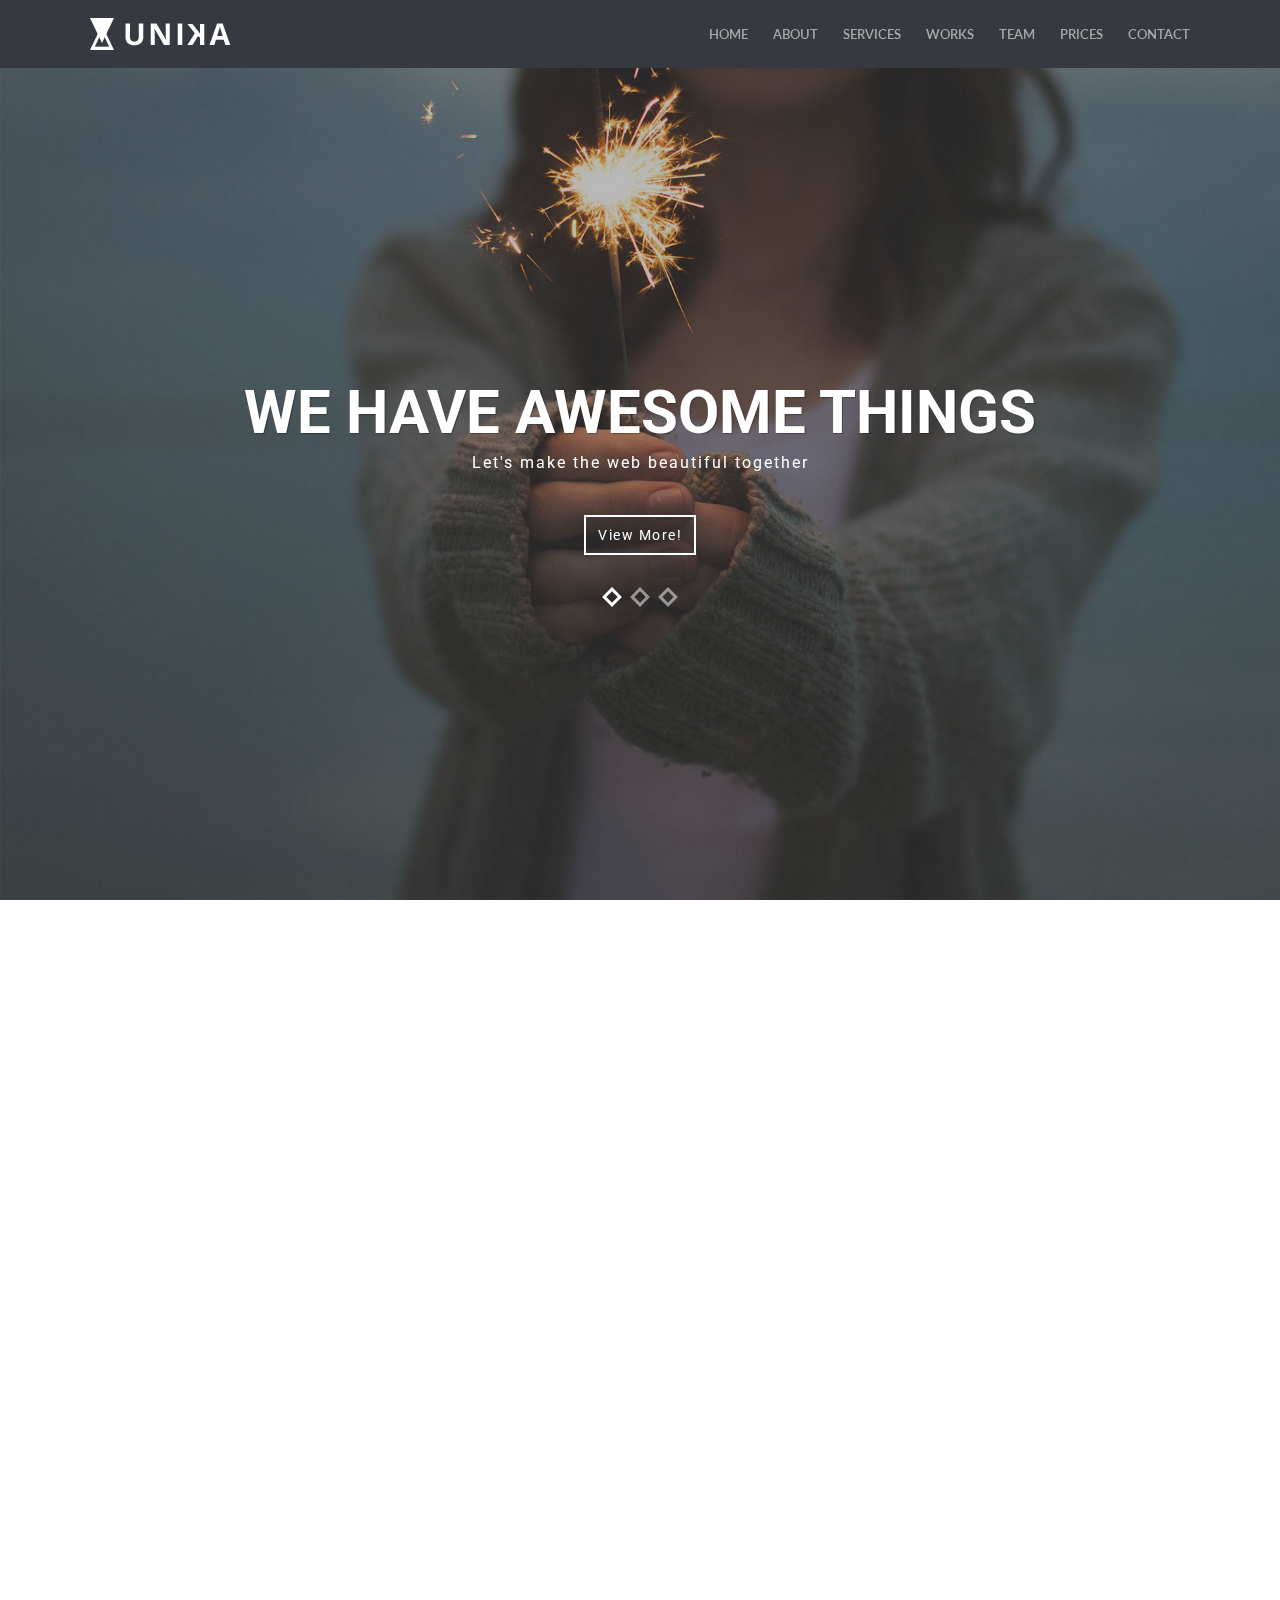
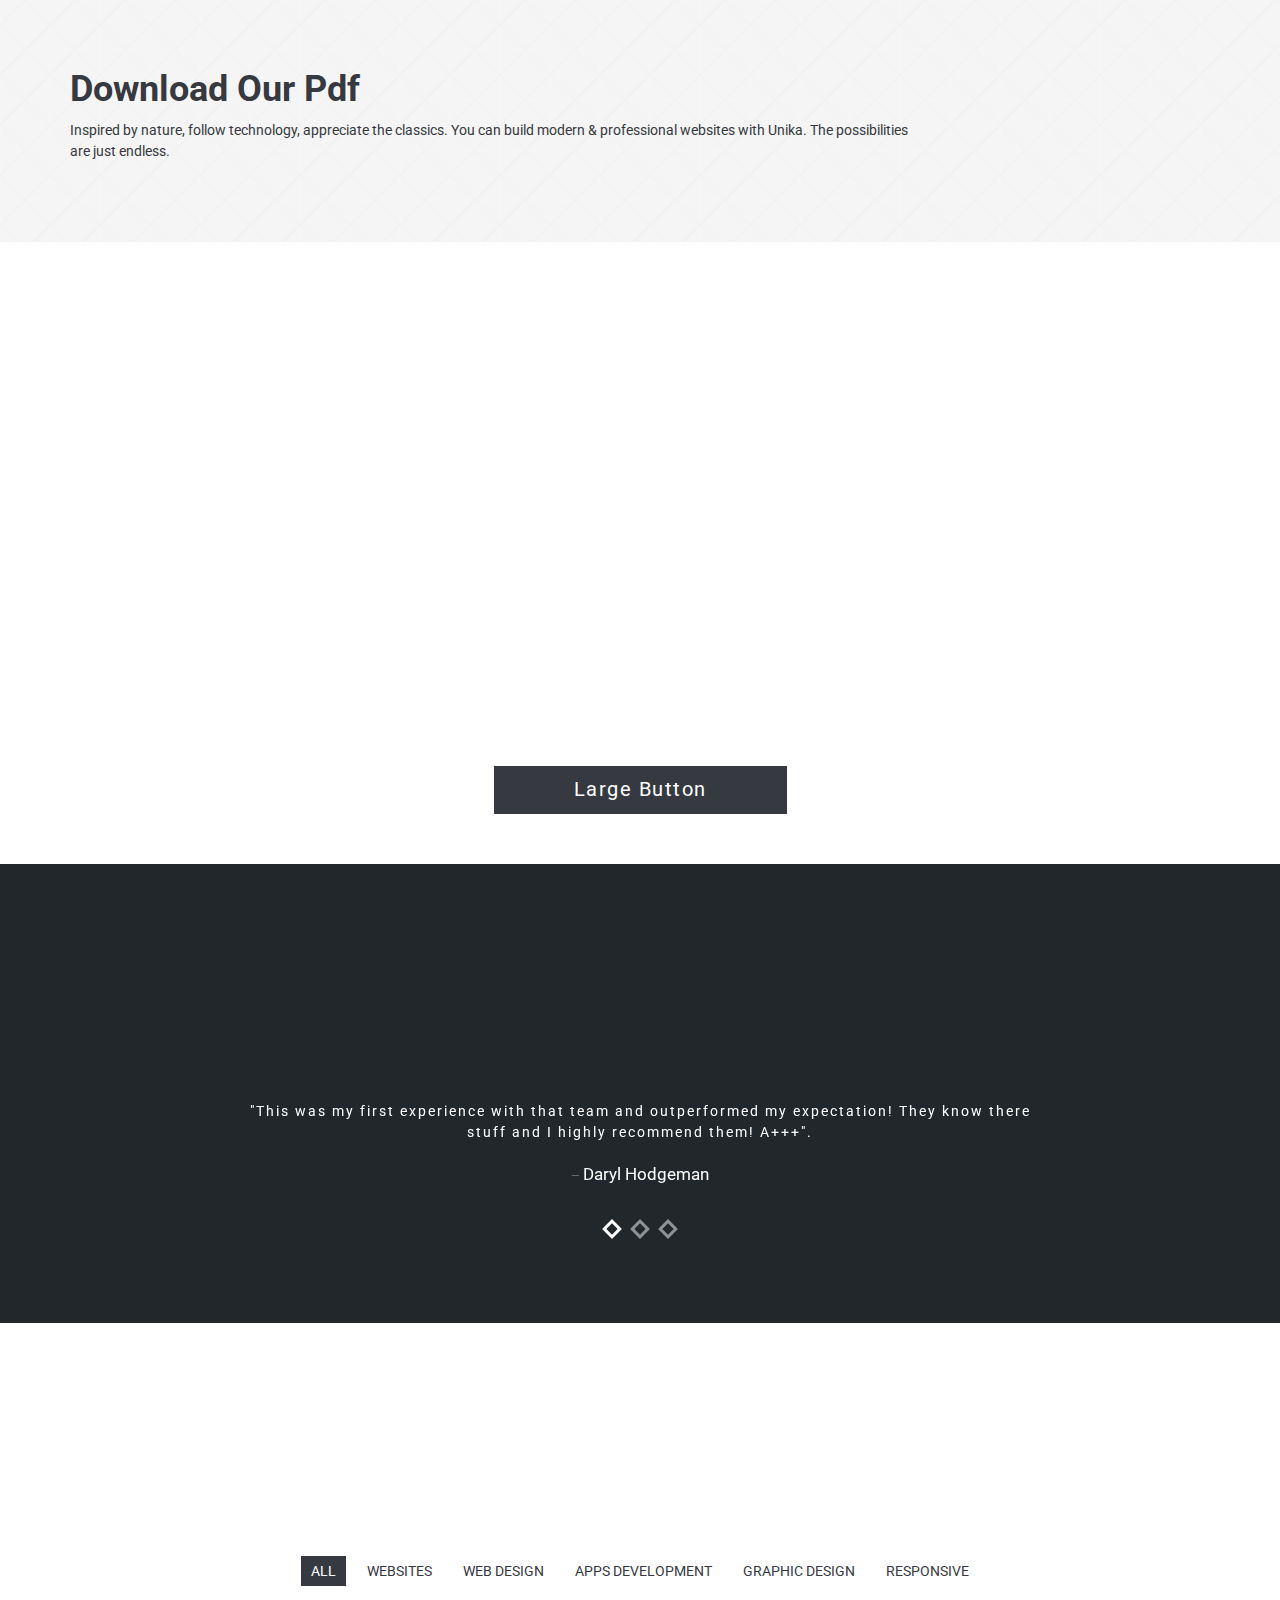
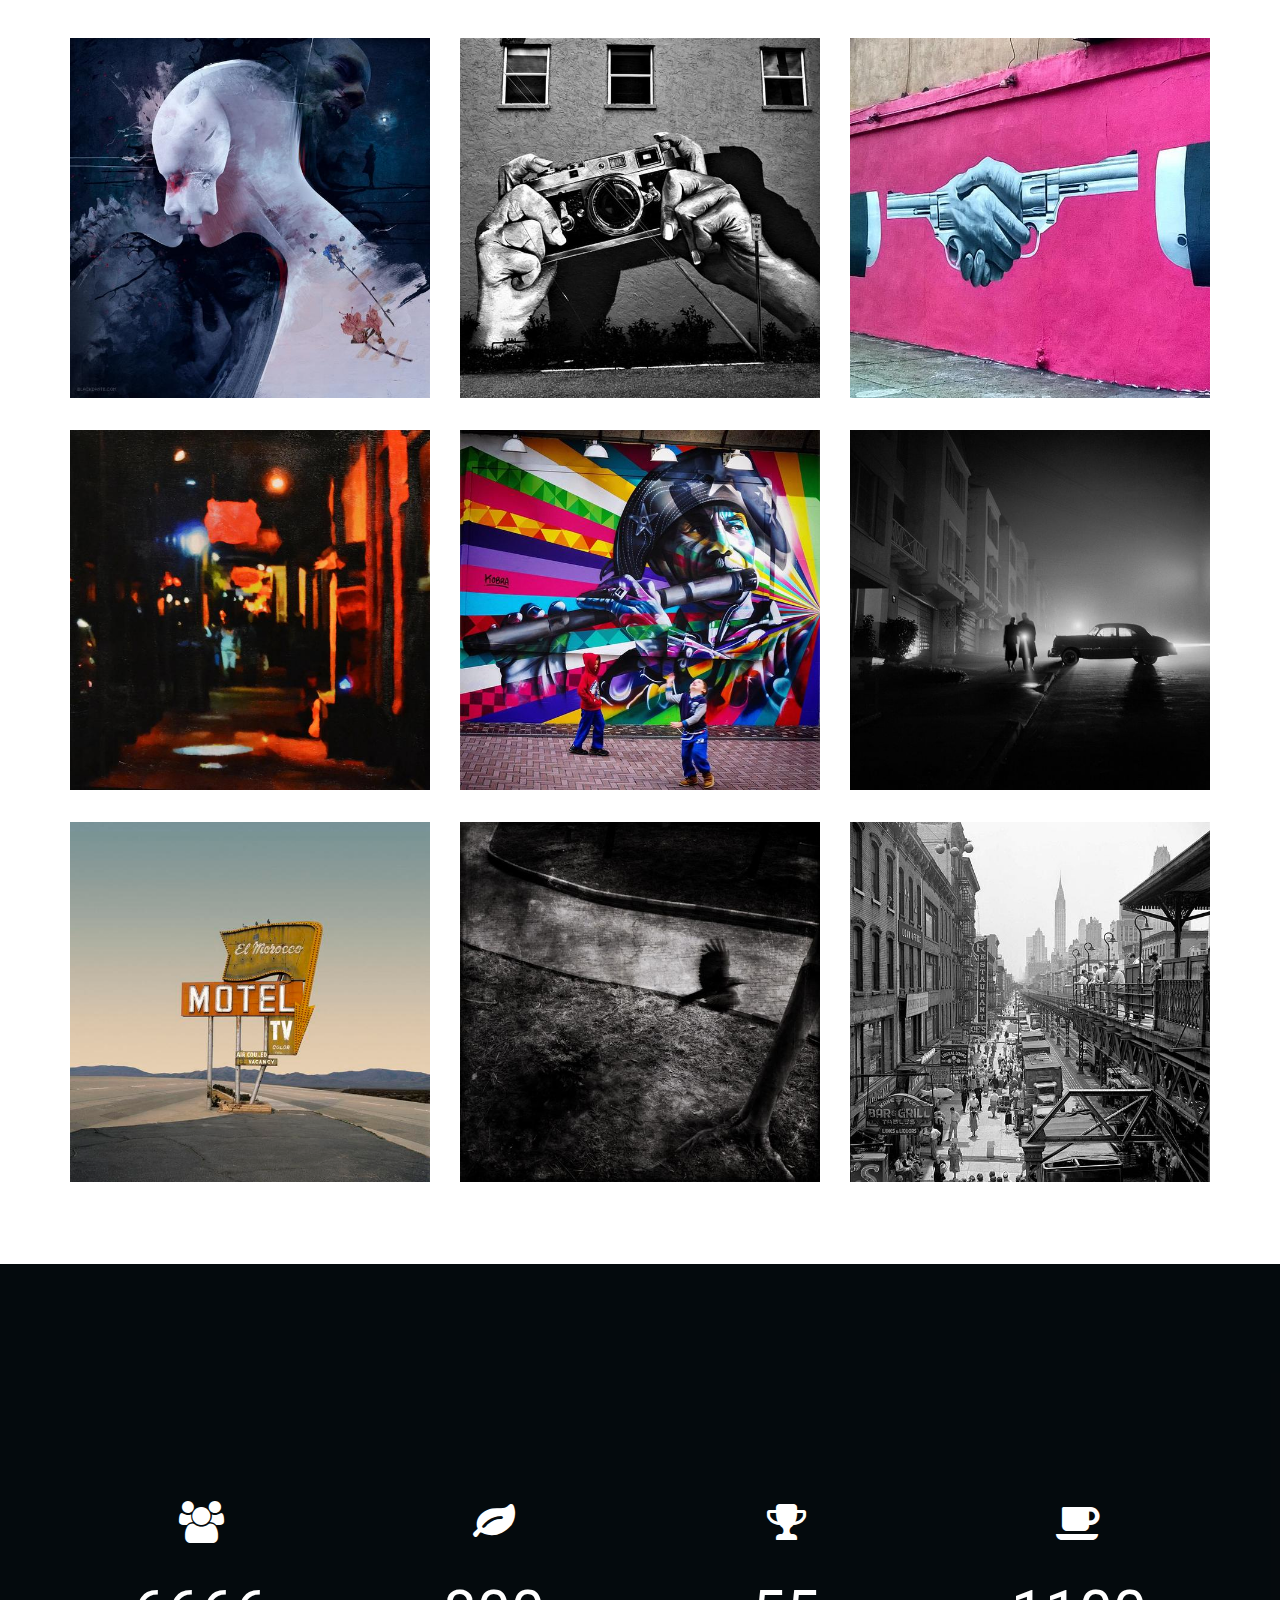
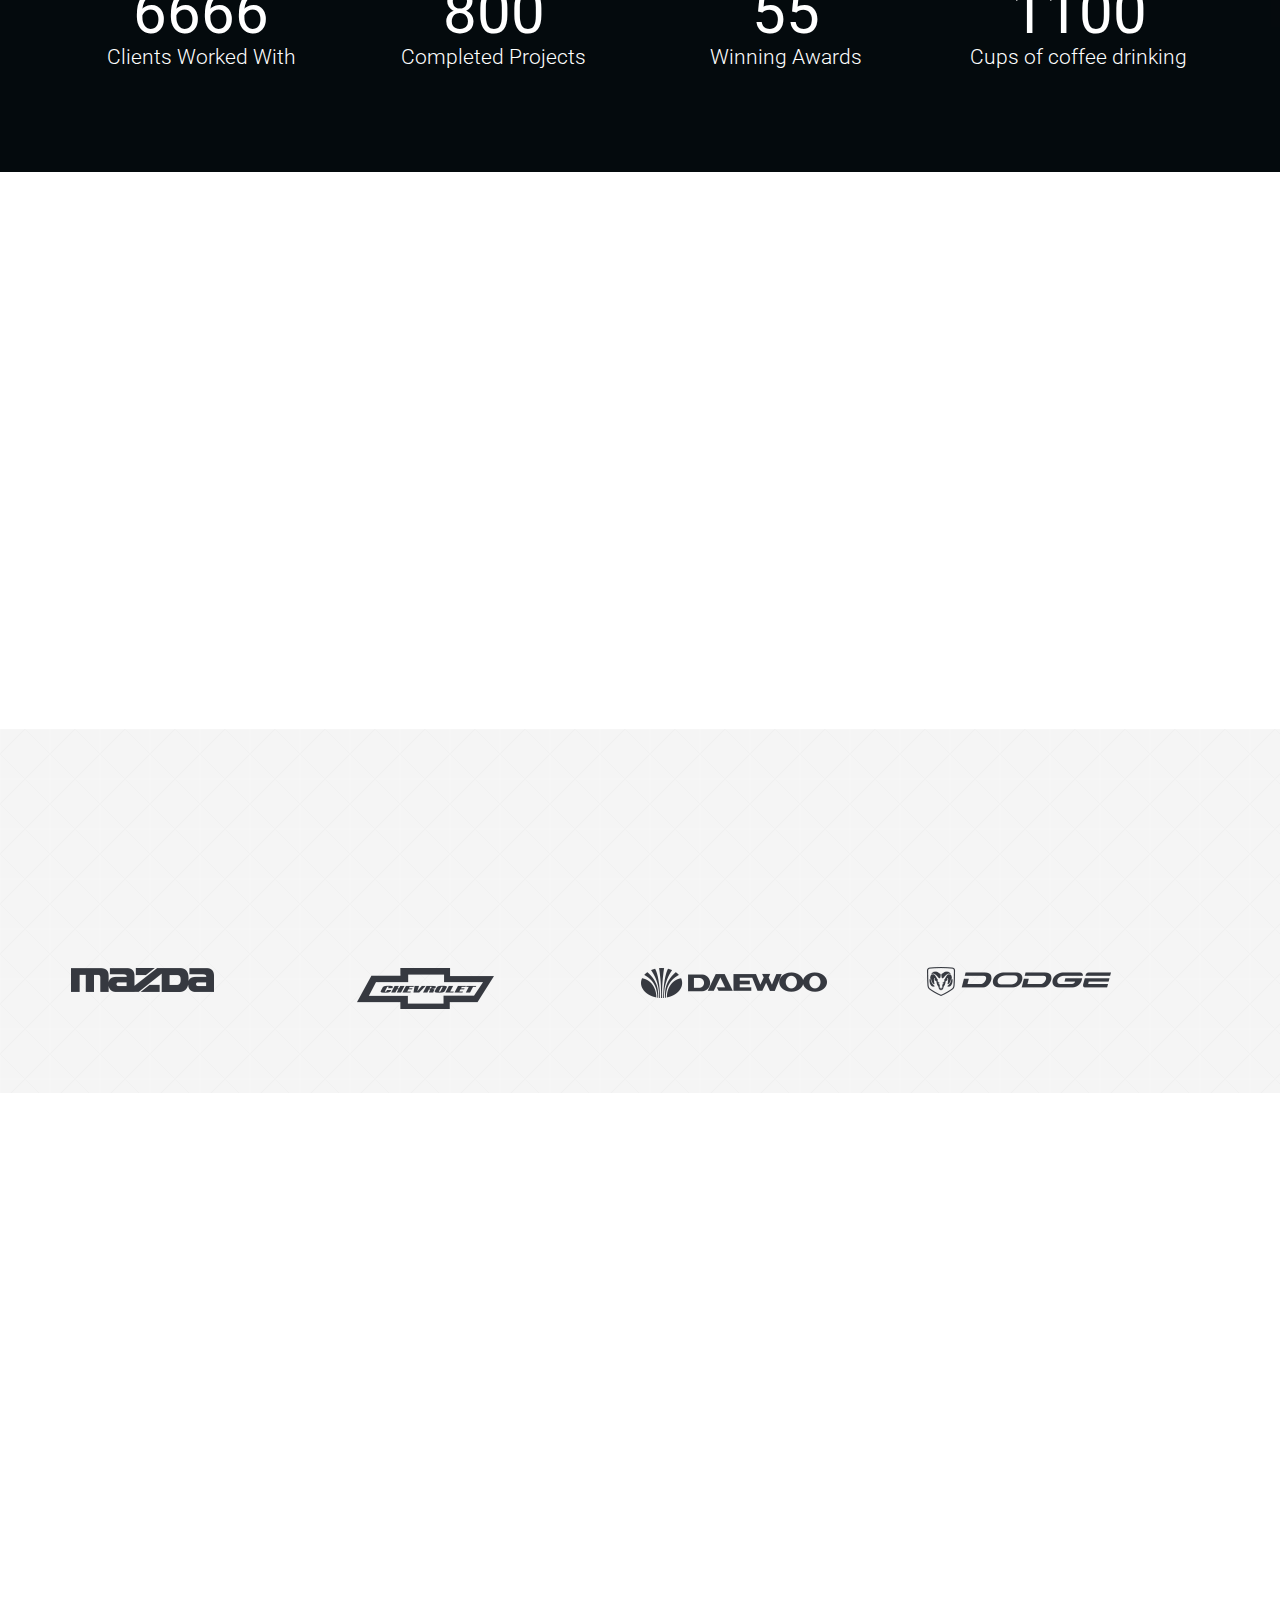
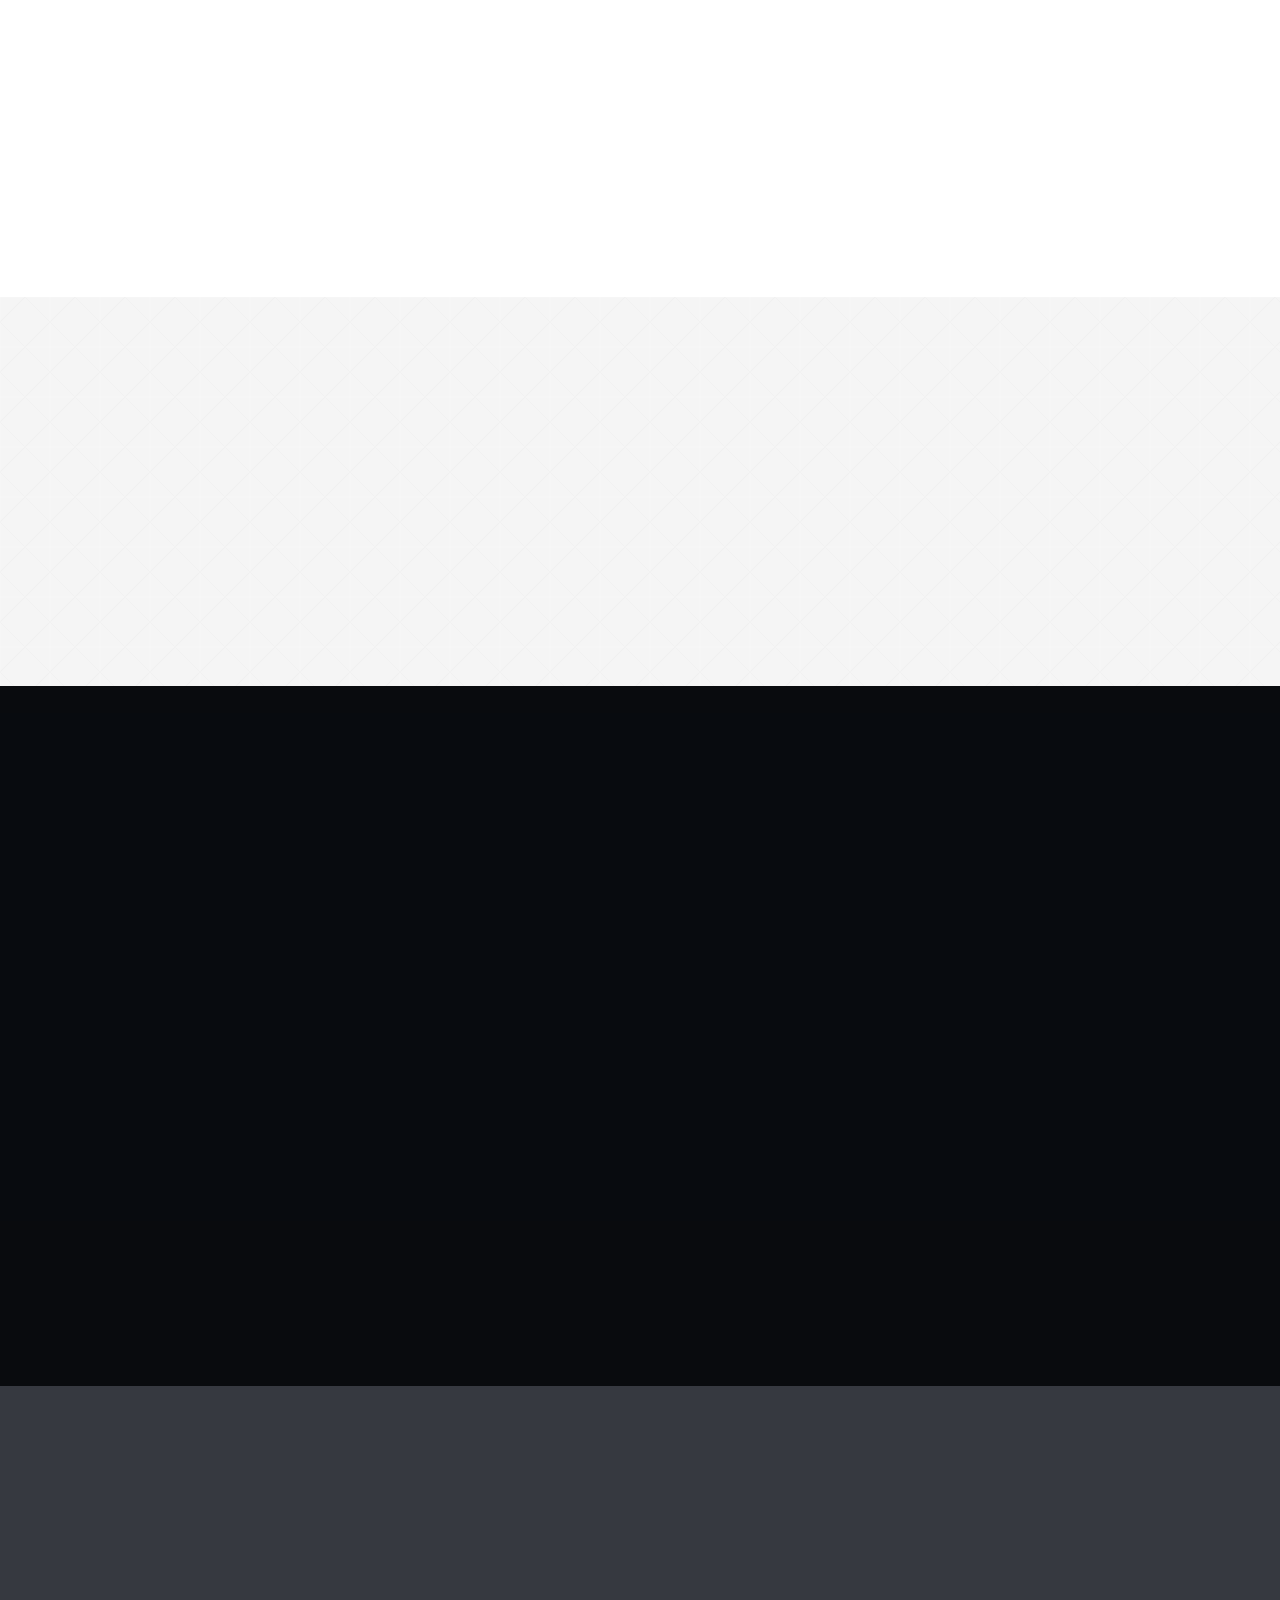
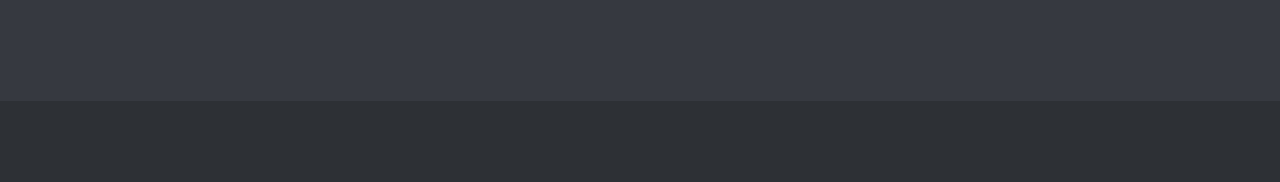
<file: unika-html/index.html>
<!doctype html>
<!--
	Template:	 Unika - Responsive One Page HTML5 Template
	Author:		 imransdesign.com
	URL:		 http://imransdesign.com/
    Designed By: https://www.behance.net/poljakova
	Version:	1.0	
-->
<html lang="en-US">
	<head>

		<meta charset="utf-8">
		<meta http-equiv="X-UA-Compatible" content="IE=edge">
		<title>Unika - Responsive One Page HTML5 Template</title>
		<meta name="description" content="Unika - Responsive One Page HTML5 Template">
		<meta name="keywords" content="HTML5, Bootsrtrap, One Page, Responsive, Template, Portfolio" />
		<meta name="author" content="imransdesign.com">

		<!-- Mobile Metas -->
		<meta name="viewport" content="width=device-width, initial-scale=1">
        
        <!-- Google Fonts  -->
		<link href='http://fonts.googleapis.com/css?family=Roboto:400,700,500' rel='stylesheet' type='text/css'> <!-- Body font -->
		<link href='http://fonts.googleapis.com/css?family=Lato:300,400' rel='stylesheet' type='text/css'> <!-- Navbar font -->

		<!-- Libs and Plugins CSS -->
		<link rel="stylesheet" href="inc/bootstrap/css/bootstrap.min.css">
		<link rel="stylesheet" href="inc/animations/css/animate.min.css">
		<link rel="stylesheet" href="inc/font-awesome/css/font-awesome.min.css"> <!-- Font Icons -->
		<link rel="stylesheet" href="inc/owl-carousel/css/owl.carousel.css">
		<link rel="stylesheet" href="inc/owl-carousel/css/owl.theme.css">

		<!-- Theme CSS -->
        <link rel="stylesheet" href="css/reset.css">
		<link rel="stylesheet" href="css/style.css">
		<link rel="stylesheet" href="css/mobile.css">

		<!-- Skin CSS -->
		<link rel="stylesheet" href="css/skin/cool-gray.css">
        <!-- <link rel="stylesheet" href="css/skin/ice-blue.css"> -->
        <!-- <link rel="stylesheet" href="css/skin/summer-orange.css"> -->
        <!-- <link rel="stylesheet" href="css/skin/fresh-lime.css"> -->
        <!-- <link rel="stylesheet" href="css/skin/night-purple.css"> -->

		<!-- HTML5 Shim and Respond.js IE8 support of HTML5 elements and media queries -->
		<!-- WARNING: Respond.js doesn't work if you view the page via file:// -->

		<!--[if lt IE 9]>
			<script src="https://oss.maxcdn.com/html5shiv/3.7.2/html5shiv.min.js"></script>
			<script src="https://oss.maxcdn.com/respond/1.4.2/respond.min.js"></script>
		<![endif]-->

	</head>

    <body data-spy="scroll" data-target="#main-navbar">
        <div class="page-loader"></div>  <!-- Display loading image while page loads -->
    	<div class="body">
        
            <!--========== BEGIN HEADER ==========-->
            <header id="header" class="header-main">

                <!-- Begin Navbar -->
                <nav id="main-navbar" class="navbar navbar-default navbar-fixed-top" role="navigation"> <!-- Classes: navbar-default, navbar-inverse, navbar-fixed-top, navbar-fixed-bottom, navbar-transparent. Note: If you use non-transparent navbar, set "height: 98px;" to #header -->

                  <div class="container">

                    <!-- Brand and toggle get grouped for better mobile display -->
                    <div class="navbar-header">
                      <button type="button" class="navbar-toggle collapsed" data-toggle="collapse" data-target="#bs-example-navbar-collapse-1">
                        <span class="sr-only">Toggle navigation</span>
                        <span class="icon-bar"></span>
                        <span class="icon-bar"></span>
                        <span class="icon-bar"></span>
                      </button>
                      <a class="navbar-brand page-scroll" href="index.html">Unika</a>
                    </div>

                    <!-- Collect the nav links, forms, and other content for toggling -->
                    <div class="collapse navbar-collapse" id="bs-example-navbar-collapse-1">
                        <ul class="nav navbar-nav navbar-right">
                            <li><a class="page-scroll" href="body">Home</a></li>
                            <li><a class="page-scroll" href="#about-section">About</a></li>
                            <li><a class="page-scroll" href="#services-section">Services</a></li>
                            <li><a class="page-scroll" href="#portfolio-section">Works</a></li>
                            <li><a class="page-scroll" href="#team-section">Team</a></li>                            
                            <li><a class="page-scroll" href="#prices-section">Prices</a></li>
                            <li><a class="page-scroll" href="#contact-section">Contact</a></li>
                        </ul>
                    </div><!-- /.navbar-collapse -->
                  </div><!-- /.container -->
                </nav>
                <!-- End Navbar -->

            </header>
            <!-- ========= END HEADER =========-->
            
            
            
            
        	<!-- Begin text carousel intro section -->
			<section id="text-carousel-intro-section" class="parallax" data-stellar-background-ratio="0.5" style="background-image: url(img/slider-bg.jpg);">
				
				<div class="container">
					<div class="caption text-center text-white" data-stellar-ratio="0.7">

						<div id="owl-intro-text" class="owl-carousel">
							<div class="item">
								<h1>We have Awesome things</h1>
								<p>Let's make the web beautiful together</p>
                                <div class="extra-space-l"></div>
								<a class="btn btn-blank" href="https://creativemarket.com/Themetorium" target="_blank" role="button">View More!</a>
							</div>
							<div class="item">
								<h1>Join with us</h1>
								<p>To the greatest Journey</p>
								<div class="extra-space-l"></div>
								<a class="btn btn-blank" href="https://creativemarket.com/Themetorium" target="_blank" role="button">View More!</a>
							</div>
							<div class="item">
								<h1>I'm Unika</h1>
								<p>One Page Responsive Theme</p>
								<div class="extra-space-l"></div>
								<a class="btn btn-blank" href="https://creativemarket.com/Themetorium" target="_blank" role="button">View More!</a>
							</div>
						</div>

					</div> <!-- /.caption -->
				</div> <!-- /.container -->

			</section>
			<!-- End text carousel intro section -->
                
                
                
                
            <!-- Begin about section -->
			<section id="about-section" class="page bg-style1">
                <!-- Begin page header-->
                <div class="page-header-wrapper">
                    <div class="container">
                        <div class="page-header text-center wow fadeInUp" data-wow-delay="0.3s">
                            <h2>About</h2>
                            <div class="devider"></div>
                            <p class="subtitle">little information</p>
                        </div>
                    </div>
                </div>
                <!-- End page header-->

                <!-- Begin rotate box-1 -->
                <div class="rotate-box-1-wrapper">
                    <div class="container">
                        <div class="row">
                            <div class="col-md-3 col-sm-6">
                                <a href="#" class="rotate-box-1 square-icon wow zoomIn" data-wow-delay="0">
                                    <span class="rotate-box-icon"><i class="fa fa-users"></i></span>
                                    <div class="rotate-box-info">
                                        <h4>Who We Are?</h4>
                                        <p>Lorem ipsum dolor sit amet set, consectetur utes anet adipisicing elit, sed do eiusmod tempor incidist.</p>
                                    </div>
                                </a>
                            </div>

                            <div class="col-md-3 col-sm-6">
                                <a href="#" class="rotate-box-1 square-icon wow zoomIn" data-wow-delay="0.2s">
                                    <span class="rotate-box-icon"><i class="fa fa-diamond"></i></span>
                                    <div class="rotate-box-info">
                                        <h4>What We Do?</h4>
                                        <p>Lorem ipsum dolor sit amet set, consectetur utes anet adipisicing elit, sed do eiusmod tempor incidist.</p>
                                    </div>
                                </a>
                            </div>

                            <div class="col-md-3 col-sm-6">
                                <a href="#" class="rotate-box-1 square-icon wow zoomIn" data-wow-delay="0.4s">
                                    <span class="rotate-box-icon"><i class="fa fa-heart"></i></span>
                                    <div class="rotate-box-info">
                                        <h4>Why We Do It?</h4>
                                        <p>Lorem ipsum dolor sit amet set, consectetur utes anet adipisicing elit, sed do eiusmod tempor incidist.</p>
                                    </div>
                                </a>
                            </div>
                            
                            <div class="col-md-3 col-sm-6">
                                <a href="#" class="rotate-box-1 square-icon wow zoomIn" data-wow-delay="0.6s">
                                    <span class="rotate-box-icon"><i class="fa fa-clock-o"></i></span>
                                    <div class="rotate-box-info">
                                        <h4>Since When?</h4>
                                        <p>Lorem ipsum dolor sit amet set, consectetur utes anet adipisicing elit, sed do eiusmod tempor incidist.</p>
                                    </div>
                                </a>
                            </div>
                            
                        </div> <!-- /.row -->
                    </div> <!-- /.container -->
                </div>
                <!-- End rotate box-1 -->
                
                <div class="extra-space-l"></div>
                
                <!-- Begin page header--> 
                <div class="page-header-wrapper">
                    <div class="container">
                        <div class="page-header text-center wow fadeInUp" data-wow-delay="0.3s">
                            <h4>Our Skills</h4>
                        </div>
                    </div>
                </div>
                <!-- End page header-->
                
                <!-- Begin Our Skills -->
                <div class="our-skills">
                	<div class="container">
                    	<div class="row">
                        
                        	<div class="col-sm-6">
                                <div class="skill-bar wow slideInLeft" data-wow-delay="0.2s">
                                    <div class="progress-lebel">
                                        <h6>Photoshop & Illustrator</h6>
                                    </div>
                                    <div class="progress">
                                      <div class="progress-bar" role="progressbar" aria-valuenow="75" aria-valuemin="0" aria-valuemax="100" style="width: 75%;">
                                      </div>
                                    </div>
                                </div>
                            </div>
                            
                            <div class="col-sm-6">
                                <div class="skill-bar wow slideInRight" data-wow-delay="0.2s">
                                    <div class="progress-lebel">
                                        <h6>WordPress</h6>
                                    </div>
                                    <div class="progress">
                                      <div class="progress-bar" role="progressbar" aria-valuenow="85" aria-valuemin="0" aria-valuemax="100" style="width: 85%;">
                                      </div>
                                    </div>
                                </div>
                            </div>
                            
                            <div class="col-sm-6">
                                <div class="skill-bar wow slideInLeft" data-wow-delay="0.4s">
                                    <div class="progress-lebel">
                                        <h6>Html & Css</h6>
                                    </div>
                                    <div class="progress">
                                      <div class="progress-bar" role="progressbar" aria-valuenow="95" aria-valuemin="0" aria-valuemax="100" style="width: 95%;">
                                      </div>
                                    </div>
                                </div>
                            </div>
                            
                            <div class="col-sm-6">
                                <div class="skill-bar wow slideInRight" data-wow-delay="0.4s">
                                    <div class="progress-lebel">
                                        <h6>Javascript</h6>
                                    </div>
                                    <div class="progress">
                                      <div class="progress-bar" role="progressbar" aria-valuenow="70" aria-valuemin="0" aria-valuemax="100" style="width: 70%;">
                                      </div>
                                    </div>
                                </div>
                            </div>
                            
                        </div> <!-- /.row -->
                    </div> <!-- /.container -->
                </div>
                <!-- End Our Skill -->
          </section>
          <!-- End about section -->

              
              
              
          <!-- Begin cta -->
          <section id="cta-section">
          	<div class="cta">
            	<div class="container">
                	<div class="row">
                    
                    	<div class="col-md-9">
                        	<h1>Download Our Pdf</h1>
                            <p>Inspired by nature, follow technology, appreciate the classics. You can build modern & professional websites with Unika. The possibilities are just endless.</p>
                        </div>
                        
                        <div class="col-md-3">
                        	<div class="cta-btn wow bounceInRight" data-wow-delay="0.4s">
                        <a class="btn btn-default btn-lg" href="http://www.imransdesign.com/" target="_blank" role="button">Download</a>
                        	</div>
                        </div>
                        
                    </div> <!-- /.row -->
                </div> <!-- /.container -->
            </div>
          </section>
          <!-- End cta -->

              
              
              
            <!-- Begin Services -->
            <section id="services-section" class="page text-center">
                <!-- Begin page header-->
                <div class="page-header-wrapper">
                    <div class="container">
                        <div class="page-header text-center wow fadeInDown" data-wow-delay="0.4s">
                            <h2>Services</h2>
                            <div class="devider"></div>
                            <p class="subtitle">what we really know how</p>
                        </div>
                    </div>
                </div>
                <!-- End page header-->
            
                <!-- Begin roatet box-2 -->
                <div class="rotate-box-2-wrapper">
                    <div class="container">
                        <div class="row">
                            <div class="col-md-3 col-sm-6">
                                <a href="#" class="rotate-box-2 square-icon text-center wow zoomIn" data-wow-delay="0">
                                    <span class="rotate-box-icon"><i class="fa fa-mobile"></i></span>
                                    <div class="rotate-box-info">
                                        <h4>App Development</h4>
                                        <p>Lorem ipsum dolor sit amet set, consectetur utes anet adipisicing elit, sed do eiusmod tempor incidist.</p>
                                    </div>
                                </a>
                            </div>
            
                            <div class="col-md-3 col-sm-6">
                                <a href="#" class="rotate-box-2 square-icon text-center wow zoomIn" data-wow-delay="0.2s">
                                    <span class="rotate-box-icon"><i class="fa fa-pie-chart"></i></span>
                                    <div class="rotate-box-info">
                                        <h4>Ui Design</h4>
                                        <p>Lorem ipsum dolor sit amet set, consectetur utes anet adipisicing elit, sed do eiusmod tempor incidist.</p>
                                    </div>
                                </a>
                            </div>
            
                            <div class="col-md-3 col-sm-6">
                                <a href="#" class="rotate-box-2 square-icon text-center wow zoomIn" data-wow-delay="0.4s">
                                    <span class="rotate-box-icon"><i class="fa fa-cloud"></i></span>
                                    <div class="rotate-box-info">
                                        <h4>Cloud Hosting</h4>
                                        <p>Lorem ipsum dolor sit amet set, consectetur utes anet adipisicing elit, sed do eiusmod tempor incidist.</p>
                                    </div>
                                </a>
                            </div>
                            
                            <div class="col-md-3 col-sm-6">
                                <a href="#" class="rotate-box-2 square-icon text-center wow zoomIn" data-wow-delay="0.6s">
                                    <span class="rotate-box-icon"><i class="fa fa-pencil"></i></span>
                                    <div class="rotate-box-info">
                                        <h4>Coding Pen</h4>
                                        <p>Lorem ipsum dolor sit amet set, consectetur utes anet adipisicing elit, sed do eiusmod tempor incidist.</p>
                                    </div>
                                </a>
                            </div>
                            
                        </div> <!-- /.row -->
                    </div> <!-- /.container -->
                    
                    <div class="container">
                        <!-- Cta Button -->
                        <div class="extra-space-l"></div>
                        <div class="text-center">
                    		<a class="btn btn-default btn-lg-xl" href="http://www.imransdesign.com/" target="_blank" role="button">Large Button</a>
                        </div>
                    </div> <!-- /.container -->                       
                </div>
                <!-- End rotate-box-2 -->
            </section>
            <!-- End Services -->
              
              
              
              
            <!-- Begin testimonials -->
            <section id="testimonial-section">
                <div id="testimonial-trigger" class="testimonial text-white parallax" data-stellar-background-ratio="0.5" style="background-image: url(img/testimonial-bg.jpg);">
                    <div class="cover"></div>
                    <!-- Begin page header-->
                    <div class="page-header-wrapper">
                        <div class="container">
                            <div class="page-header text-center wow fadeInDown" data-wow-delay="0.4s">
                                <h2>Reviews</h2>
                                <div class="devider"></div>
                                <p class="subtitle">What people say about us</p>
                            </div>
                        </div>
                    </div>
                    <!-- End page header-->
                    <div class="container">
                        <div class="testimonial-inner center-block text-center">
                            <div id="owl-testimonial" class="owl-carousel">
                                <div class="item">
                                    <blockquote>
                                        <p>"This was my first experience with that team and outperformed my expectation! They know there stuff and I highly recommend them! A+++".</p>
                                        <footer><cite title="Source Title">Daryl Hodgeman</cite></footer>
                                    </blockquote>
                                </div>
                                <div class="item">
                                    <blockquote>
                                        <p>"Lorem ipsum dolor sit amet, consectetur adipisicing elit, sed do eiusmod
                                        tempor incididunt ut labore et dolore magna aliqua."</p>
                                        <footer><cite title="Source Title">John Doe</cite></footer>
                                    </blockquote>
                                </div>
                                <div class="item">
                                    <blockquote>
                                        <p>"Quis nostrud exercitation ullamco laboris nisi ut aliquip ex ea commodo
                                        consequat. Duis aute irure dolor in reprehenderit in voluptate velit esse
                                        cillum dolore eu fugiat nulla pariatur. Excepteur sint occaecat cupidatat non
                                        proident, sunt in culpa qui officia deserunt mollit".</p>
                                        <footer><cite title="Source Title">John Doe</cite></footer>
                                    </blockquote>
                                </div>
                            </div>
                        </div>
                    </div>
                </div>
            </section>
            <!-- End testimonials -->
                

                
                
            <!-- Begin Portfolio -->
            <section id="portfolio-section" class="page bg-style1">
            	<div class="container">
                    <div class="row">
                        <div class="col-md-12">
                            <div class="portfolio">
                                <!-- Begin page header-->
                                <div class="page-header-wrapper">
                                    <div class="container">
                                        <div class="page-header text-center wow fadeInDown" data-wow-delay="0.4s">
                                            <h2>Our Works</h2>
                                            <div class="devider"></div>
                                            <p class="subtitle">What we are proud of</p>
                                        </div>
                                    </div>
                                </div>
                                <!-- End page header-->
                                <div class="portfoloi_content_area" >
                                    <div class="portfolio_menu" id="filters">
                                        <ul>
                                            <li class="active_prot_menu"><a href="#porfolio_menu" data-filter="*">all</a></li>
                                            <li><a href="#porfolio_menu" data-filter=".websites">websites</a></li>
                                            <li><a href="#porfolio_menu" data-filter=".webDesign" >web design</a></li>
                                            <li><a href="#porfolio_menu" data-filter=".appsDevelopment">apps development</a></li>
                                            <li><a href="#porfolio_menu" data-filter=".GraphicDesign">graphic design</a></li>
                                            <li><a href="#porfolio_menu" data-filter=".responsive">responsive</a></li>
                                        </ul>
                                    </div>
                                    <div class="portfolio_content">
                                        <div class="row"  id="portfolio">
                                            <div class="col-xs-12 col-sm-4 appsDevelopment">
                                                <div class="portfolio_single_content">
                                                    <img src="img/portfolio/p1.jpg" alt="title"/>
                                                    <div>
                                                        <a href="#">Skull Awesome</a>
                                                        <span>Subtitle</span>
                                                    </div>
                                                </div>
                                            </div>
                                            <div class="col-xs-12 col-sm-4 GraphicDesign">
                                                <div class="portfolio_single_content">
                                                    <img src="img/portfolio/p2.jpg" alt="title"/>
                                                    <div>
                                                        <a href="#">Photo Frame</a>
                                                        <span>Subtitle</span>
                                                    </div>
                                                </div>
                                            </div>
                                            <div class="col-xs-12 col-sm-4 responsive">
                                                <div class="portfolio_single_content">
                                                    <img src="img/portfolio/p3.jpg" alt="title"/>
                                                    <div>
                                                        <a href="#">Hand Shots</a>
                                                        <span>Subtitle</span>
                                                    </div>
                                                </div>
                                            </div>
                                            <div class="col-xs-12 col-sm-4 webDesign websites">
                                                <div class="portfolio_single_content">
                                                    <img src="img/portfolio/p4.jpg" alt="title"/>
                                                    <div>
                                                        <a href="#">Night Abstract</a>
                                                        <span>Subtitle</span>
                                                    </div>
                                                </div>
                                            </div>
                                            <div class="col-xs-12 col-sm-4 appsDevelopment websites">
                                                <div class="portfolio_single_content">
                                                    <img src="img//portfolio/p5.jpg" alt="title"/>
                                                    <div>
                                                        <a href="#">Joy of Independence</a>
                                                        <span>Subtitle</span>
                                                    </div>
                                                </div>
                                            </div>
                                            <div class="col-xs-12 col-sm-4 GraphicDesign">
                                                <div class="portfolio_single_content">
                                                    <img src="img/portfolio/p6.jpg" alt="title"/>
                                                    <div>
                                                        <a href="#">Night Crawlers</a>
                                                        <span>Subtitle</span>
                                                    </div>
                                                </div>
                                            </div>
                                            <div class="col-xs-12 col-sm-4 responsive">
                                                <div class="portfolio_single_content">
                                                    <img src="img/portfolio/p7.jpg" alt="title"/>
                                                    <div>
                                                        <a href="#">Last Motel</a>
                                                        <span>Subtitle</span>
                                                    </div>
                                                </div>
                                            </div>
                                            <div class="col-xs-12 col-sm-4 GraphicDesign">
                                                <div class="portfolio_single_content">
                                                    <img src="img/portfolio/p8.jpg" alt="title"/>
                                                    <div>
                                                        <a href="#">Dirk Road</a>
                                                        <span>Subtitle</span>
                                                    </div>
                                                </div>
                                            </div>
                                            <div class="col-xs-12 col-sm-4 websites">
                                                <div class="portfolio_single_content">
                                                    <img src="img/portfolio/p9.jpg" alt="title"/>
                                                    <div>
                                                        <a href="#">Old is Gold</a>
                                                        <span>Subtitle</span>
                                                    </div>
                                                </div>
                                            </div>
                                        </div>
                                    </div>
                                </div>
                            
                            </div>
                        </div>
                    </div>
                </div>
            </section>
            <!-- End portfolio -->
            
                
                
                
            <!-- Begin counter up -->
            <section id="counter-section">                					
				<div id="counter-up-trigger" class="counter-up text-white parallax" data-stellar-background-ratio="0.5" style="background-image: url(img/counter-bg.jpg);">
					<div class="cover"></div>
                    <!-- Begin page header-->
                    <div class="page-header-wrapper">
                        <div class="container">
                            <div class="page-header text-center wow fadeInDown" data-wow-delay="0.4s">
                                <h2>Some Fun Facts</h2>
                                <div class="devider"></div>
                                <p class="subtitle">Before anyone is not told</p>
                            </div>
                        </div>
                    </div>
                    <!-- End page header-->
					<div class="container">

						<div class="row">

							<div class="fact text-center col-md-3 col-sm-6">
								<div class="fact-inner">
									<i class="fa fa-users fa-3x"></i>
                                    <div class="extra-space-l"></div>
									<span class="counter">6666</span>
									<p class="lead">Clients Worked With</p>
								</div>
							</div>

							<div class="fact text-center col-md-3 col-sm-6">
								<div class="fact-inner">
									<i class="fa fa-leaf fa-3x"></i>
                                    <div class="extra-space-l"></div>
									<span class="counter">800</span>
									<p class="lead">Completed Projects</p>
								</div>
							</div>

							<div class="fact text-center col-md-3 col-sm-6">
								<div class="fact-inner">
									<i class="fa fa-trophy fa-3x"></i>
                                    <div class="extra-space-l"></div>
									<span class="counter">55</span>
									<p class="lead">Winning Awards</p>
								</div>
							</div>

							<div class="fact last text-center col-md-3 col-sm-6">
								<div class="fact-inner">
									<i class="fa fa-coffee fa-3x"></i>
                                    <div class="extra-space-l"></div>
									<span class="counter">1100</span>
									<p class="lead">Cups of coffee drinking</p>
								</div>
							</div>

						</div> <!-- /.row -->
					</div> <!-- /.container -->
				</div>
            </section>
			<!-- End counter up -->
                
                
                
                
            <!-- Begin team-->
            <section id="team-section" class="page">
                <!-- Begin page header-->
                <div class="page-header-wrapper">
                    <div class="container">
                        <div class="page-header text-center wow fadeInDown" data-wow-delay="0.4s">
                            <h2>Our Team</h2>
                            <div class="devider"></div>
                            <p class="subtitle">Meat our experts</p>
                        </div>
                    </div>
                </div>
                <!-- End page header-->
                <div class="container">
                    <div class="row">
                        <div class="team-items">
                            <div class="col-md-2">
                                <div class="team-container wow bounceIn" data-wow-delay="0.2s">
                                    <div class="team-item">
                                        <div class="team-triangle">
                                            <div class="content">
                                                <img src="img/team/1.jpg" alt="title"/>
                                                <div class="team-hover text-center">
                                                    <i class="fa fa-male"></i>
                                                    <p>John Doe</p>
                                                </div>
                                            </div>
                                        </div>
                                    </div>
                                </div>
                            </div>
                            <div class="col-md-2">
                                <div class="team-container wow bounceIn" data-wow-delay="0.3s">
                                    <div class="team-item">
                                        <div class="team-triangle">
                                            <div class="content">
                                                <img src="img/team/1.jpg" alt="title"/>
                                                <div class="team-hover text-center">
                                                    <i class="fa fa-female"></i>
                                                    <p>Jane Doe</p>
                                                </div>
                                            </div>
                                        </div>
                                    </div>
                                </div>
                            </div>
                            <div class="col-md-2">
                                <div class="team-container wow bounceIn" data-wow-delay="0.4s">
                                    <div class="team-item">
                                        <div class="team-triangle">
                                            <div class="content">
                                                <img src="img/team/1.jpg" alt="title"/>
                                                <div class="team-hover text-center">
                                                    <i class="fa fa-male"></i>
                                                    <p>John Doe</p>
                                                </div>
                                            </div>  
                                        </div>
                                    </div>
                                </div>
                            </div>
    
                            <div class="col-md-2">
                                <div class="team-container wow bounceIn" data-wow-delay="0.5s">
                                    <div class="team-item">
                                        <div class="team-triangle">
                                            <div class="content">
                                                <img src="img/team/1.jpg" alt="title"/>
                                                <div class="team-hover text-center">
                                                    <i class="fa fa-male"></i>
                                                    <p>John Doe</p>
                                                </div>
                                            </div>
                                        </div>
                                    </div>
                                </div>
                            </div>
                            <div class="col-md-2">
                                <div class="team-container wow bounceIn" data-wow-delay="0.6s">
                                    <div class="team-item">
                                        <div class="team-triangle">
                                            <div class="content">
                                                <img src="img/team/1.jpg" alt="title"/>
                                                <div class="team-hover text-center">
                                                    <i class="fa fa-male"></i>
                                                    <p>John Doe</p>
                                                </div>
                                            </div>
                                        </div>
                                    </div>
                                </div>
                            </div>
                            <div class="col-md-2">
                                <div class="team-container wow bounceIn" data-wow-delay="0.7s">
                                    <div class="team-item">
                                        <div class="team-triangle">
                                            <div class="content">
                                                <img src="img/team/1.jpg" alt="title"/>
                                                <div class="team-hover text-center">
                                                    <i class="fa fa-male"></i>
                                                    <p>John Doe</p>
                                                </div>
                                            </div>  
                                        </div>
                                    </div>
                                </div>
                            </div>
                            <div class="col-md-2">
                                <div class="team-container wow bounceIn" data-wow-delay="0.8s">
                                    <div class="team-item">
                                        <div class="team-triangle">
                                            <div class="content">
                                                <img src="img/team/1.jpg" alt="title"/>
                                                <div class="team-hover text-center">
                                                    <i class="fa fa-female"></i>
                                                    <p>Jane Doe</p>
                                                </div>
                                            </div>
                                        </div>
                                    </div>
                                </div>
                            </div>
                            <div class="clearfix"></div>
                        </div>  
                    </div>
                </div>

            </section>
            <!-- End team-->
                
                
                
                
            <!-- Begin partners -->
            <section id="partners-section">
                <!-- Begin page header-->
                <div class="page-header-wrapper">
                    <div class="container">
                        <div class="page-header text-center wow fadeInDown" data-wow-delay="0.4s">
                            <h2>Our Partners</h2>
                            <div class="devider"></div>
                            <p class="subtitle">Those who trust us</p>
                        </div>
                    </div>
                </div>
                <!-- End page header-->
                <div class="container">
                    <div id="owl-partners" class="owl-carousel">
                        <img src="img/partners/1.png" alt="img">
                        <img src="img/partners/2.png" alt="img">
                        <img src="img/partners/3.png" alt="img">
                        <img src="img/partners/4.png" alt="img">
                        <img src="img/partners/5.png" alt="img">
                        <img src="img/partners/6.png" alt="img">
                        <img src="img/partners/7.png" alt="img">
                    </div>
                </div>
            </section>
            <!-- End partners -->
                
                
                
                
            <!-- Begin prices section -->
			<section id="prices-section" class="page">

                <!-- Begin page header-->
                <div class="page-header-wrapper">
                    <div class="container">
                        <div class="page-header text-center wow fadeInDown" data-wow-delay="0.4s">
                            <h2>Prices</h2>
                            <div class="devider"></div>
                            <p class="subtitle">That how much</p>
                        </div>
                    </div>
                </div>
                <!-- End page header-->

				<div class="extra-space-l"></div>

				<!-- Begin prices -->
				<div class="prices">
					<div class="container">
						<div class="row">
							
							<div class="price-box col-sm-6 col-md-3 wow flipInY" data-wow-delay="0.3s">
								<div class="panel panel-default">
									<div class="panel-heading text-center">
										<i class="fa fa-plug fa-2x"></i>
										<h3>Basic</h3>
									</div>
									<div class="panel-body text-center">
										<p class="lead"><strong>$49</strong></p>
									</div>
									<ul class="list-group text-center">
										<li class="list-group-item">Personal Use</li>
										<li class="list-group-item">3 projects</li>
										<li class="list-group-item">1 GB Disk</li>
										<li class="list-group-item">Custom Domain</li>
										<li class="list-group-item">24/7 Support</li>
									</ul>
									<div class="panel-footer text-center">
										<a class="btn btn-default" href="#">Order Now!</a>
									</div>
								</div>										
							</div>

							<div class="price-box col-sm-6 col-md-3 wow flipInY" data-wow-delay="0.5s">
								<div class="panel panel-default">
									<div class="panel-heading text-center">
										<i class="fa fa-cog fa-2x"></i>
										<h3>Advanced</h3>
									</div>
									<div class="panel-body text-center">
										<p class="lead"><strong>$99</strong></p>
									</div>
									<ul class="list-group text-center">
										<li class="list-group-item">Personal Use</li>
										<li class="list-group-item">5 projects</li>
										<li class="list-group-item">5 GB Disk</li>
										<li class="list-group-item">Custom Domain</li>
										<li class="list-group-item">24/7 Support</li>
									</ul>
									<div class="panel-footer text-center">
										<a class="btn btn-default" href="#">Order Now!</a>
									</div>
								</div>										
							</div>
							
							<div class="price-box col-sm-6 price-box-featured col-md-3 wow flipInY" data-wow-delay="0.7s">
								<div class="panel panel-default">
									<div class="panel-heading text-center">
										<i class="fa fa-star fa-2x"></i>
										<h3>Professional</h3>
									</div>
									<div class="panel-body text-center">
										<p class="lead"><strong>$149</strong></p>
									</div>
									<ul class="list-group text-center">
										<li class="list-group-item">Personal Use</li>
										<li class="list-group-item">20 Projects</li>
										<li class="list-group-item">20 GB Disk</li>
										<li class="list-group-item">Custom Domain</li>
										<li class="list-group-item">24/7 Support</li>
									</ul>
									<div class="panel-footer text-center">
										<a class="btn btn-default" href="#">Order Now!</a>
									</div>
									<div class="price-box-ribbon"><strong>Popular</strong></div>
								</div>										
							</div>
							
							<div class="price-box col-sm-6 col-md-3 wow flipInY" data-wow-delay="0.9s">
								<div class="panel panel-default">
									<div class="panel-heading text-center">
										<i class="fa fa-plus fa-2x"></i>
										<h3>Ultimate</h3>
									</div>
									<div class="panel-body text-center">
										<p class="lead"><strong>$199</strong></p>
									</div>
									<ul class="list-group text-center">
										<li class="list-group-item">Multi Use</li>
										<li class="list-group-item">Unlimited Projects</li>
										<li class="list-group-item">99 GB Disk</li>
										<li class="list-group-item">Custom Domain</li>
										<li class="list-group-item">24/7 Support</li>
									</ul>
									<div class="panel-footer text-center">
										<a class="btn btn-default" href="#">Order Now!</a>
									</div>
								</div>										
							</div>
							
						</div> <!-- /.row -->
					</div> <!-- /.container -->
				</div>
				<!-- End prices -->
				<div class="extra-space-l"></div>
			</section>
			<!-- End prices section -->
                
                
                
                
            <!-- Begin social section -->
			<section id="social-section">
            
                 <!-- Begin page header-->
                <div class="page-header-wrapper">
                    <div class="container">
                        <div class="page-header text-center wow fadeInDown" data-wow-delay="0.4s">
                            <h2>Join Us</h2>
                            <div class="devider"></div>
                            <p class="subtitle">Follow us on social networks</p>
                        </div>
                    </div>
                </div>
                <!-- End page header-->
                
                <div class="container">
                	<ul class="social-list">
                		<li> <a href="#" class="rotate-box-1 square-icon text-center wow zoomIn" data-wow-delay="0.3s"><span class="rotate-box-icon"><i class="fa fa-facebook"></i></span></a></li>
                		<li> <a href="#" class="rotate-box-1 square-icon text-center wow zoomIn" data-wow-delay="0.4s"><span class="rotate-box-icon"><i class="fa fa-twitter"></i></span></a></li>
                		<li> <a href="#" class="rotate-box-1 square-icon text-center wow zoomIn" data-wow-delay="0.5s"><span class="rotate-box-icon"><i class="fa fa-google-plus"></i></span></a></li>
                		<li> <a href="#" class="rotate-box-1 square-icon text-center wow zoomIn" data-wow-delay="0.6s"><span class="rotate-box-icon"><i class="fa fa-pinterest-p"></i></span></a></li>
                		<li> <a href="#" class="rotate-box-1 square-icon text-center wow zoomIn" data-wow-delay="0.7s"><span class="rotate-box-icon"><i class="fa fa-tumblr"></i></span></a></li>
                		<li> <a href="#" class="rotate-box-1 square-icon text-center wow zoomIn" data-wow-delay="0.8s"><span class="rotate-box-icon"><i class="fa fa-dribbble"></i></span></a></li>                      
                    </ul>
                </div>
                
            </section>
            <!-- End social section -->
                
                
                
                
            <!-- Begin contact section -->
			<section id="contact-section" class="page text-white parallax" data-stellar-background-ratio="0.5" style="background-image: url(img/map-bg.jpg);">
            <div class="cover"></div>
            
                 <!-- Begin page header-->
                <div class="page-header-wrapper">
                    <div class="container">
                        <div class="page-header text-center wow fadeInDown" data-wow-delay="0.4s">
                            <h2>Contacts</h2>
                            <div class="devider"></div>
                            <p class="subtitle">All to contact us</p>
                        </div>
                    </div>
                </div>
                <!-- End page header-->
                
                <div class="contact wow bounceInRight" data-wow-delay="0.4s">
                    <div class="container">
                    	<div class="row">
                        
                            <div class="col-sm-6">
                                <div class="contact-info">
                                    <h4>Our Address</h4>
                                    <ul class="contact-address">
			                            <li><i class="fa fa-map-marker fa-lg"></i>&nbsp; 100 Limpbiscayne Blvd. (North) 17st Floor ,<br><br>&nbsp;&nbsp;&nbsp;&nbsp;&nbsp;&nbsp;&nbsp; New World Tower New York ,<br><br>&nbsp;&nbsp;&nbsp;&nbsp;&nbsp;&nbsp;&nbsp; New York, USA, 33148</li>
			                            <li><i class="fa fa-phone"></i>&nbsp; 1 -234 -456 -7890</li>
			                            <li><i class="fa fa-print"></i>&nbsp; 1 -234 -456 -7890</li>
			                            <li><i class="fa fa-envelope"></i> info@yourdomain.com</li>
			                            <li><i class="fa fa-skype"></i> Unika-Design</li>
			                        </ul>
                                </div>
                            </div>
                        
                        	<div class="col-sm-6">
                                <div class="contact-form">
                                	<h4>Write to us</h4>
                                    <form role="form">
                                        <div class="form-group">
                                            <input type="text" class="form-control input-lg" placeholder="Your Name" required>
                                        </div>
                                        <div class="form-group">
                                            <input type="email" class="form-control input-lg" placeholder="E-mail" required>
                                        </div>
                                        <div class="form-group">
                                            <input type="text" class="form-control input-lg" placeholder="Subject" required>
                                        </div>
                                        <div class="form-group">
                                            <textarea class="form-control input-lg" rows="5" placeholder="Message" required></textarea>
                                        </div>
                                        <button type="submit" class="btn wow bounceInRight" data-wow-delay="0.8s">Send</button>
                                    </form>
                                </div>	
                            </div>
                                                                                
                        </div> <!-- /.row -->
                    </div> <!-- /.container -->
                </div>
            </section>
            <!-- End contact section -->
                
                

                
            <!-- Begin footer -->
            <footer class="text-off-white">
            
                <div class="footer-top">
                	<div class="container">
                    	<div class="row wow bounceInLeft" data-wow-delay="0.4s">

                            <div class="col-sm-6 col-md-4">
                            	<h4>Useful Links</h4>
                                <ul class="imp-links">
                                	<li><a href="">About</a></li>
                                	<li><a href="">Services</a></li>
                                	<li><a href="">Press</a></li>
                                	<li><a href="">Copyright</a></li>
                                	<li><a href="">Advertise</a></li>
                                	<li><a href="">Legal</a></li>
                                </ul>
                            </div>
                        
                        	<div class="col-sm-6 col-md-4">
                                <h4>Subscribe</h4>
                            	<div id="footer_signup">
                                    <div id="email">
                                        <form id="subscribe" method="POST">
                                            <input type="text" placeholder="Enter email address" name="email" id="address" data-validate="validate(required, email)"/>
                                            <button type="submit">Submit</button>
                                            <span id="result" class="section-description"></span>
                                        </form> 
                                    </div>
                                </div> 
                                <p>Lorem ipsum dolor sit amet, consectetur adipisicing elit, sed do eiusmod tempor incididunt ut labore et dolore magna aliqua.</p> 
                            </div>

                            <div class="col-sm-12 col-md-4">
                                <h4>Recent Tweets</h4>
                                <div class="single-tweet">
                                    <div class="tweet-content"><span>@Unika</span> Excepteur sint occaecat cupidatat non proident</div>
                                    <div class="tweet-date">1 Hour ago</div>
                                </div>
                                <div class="single-tweet">
                                    <div class="tweet-content"><span>@Unika</span> Excepteur sint occaecat cupidatat non proident uku shumaru</div>
                                    <div class="tweet-date">1 Hour ago</div>
                                </div>
                            </div>
                            
                        </div> <!-- /.row -->
                    </div> <!-- /.container -->
                </div>
                
                <div class="footer">
                    <div class="container text-center wow fadeIn" data-wow-delay="0.4s">
                        <p class="copyright">Copyright &copy; 2015 - Designed By <a href="https://www.behance.net/poljakova" class="theme-author">Veronika Poljakova</a> &amp; Developed by <a href="http://www.imransdesign.com/" class="theme-author">Imransdesign</a></p>
                    </div>
                </div>

            </footer>
            <!-- End footer -->

            <a href="#" class="scrolltotop"><i class="fa fa-arrow-up"></i></a> <!-- Scroll to top button -->
                                              
        </div><!-- body ends -->
        
        
        
        
        <!-- Plugins JS -->
		<script src="inc/jquery/jquery-1.11.1.min.js"></script>
		<script src="inc/bootstrap/js/bootstrap.min.js"></script>
		<script src="inc/owl-carousel/js/owl.carousel.min.js"></script>
		<script src="inc/stellar/js/jquery.stellar.min.js"></script>
		<script src="inc/animations/js/wow.min.js"></script>
        <script src="inc/waypoints.min.js"></script>
		<script src="inc/isotope.pkgd.min.js"></script>
		<script src="inc/classie.js"></script>
		<script src="inc/jquery.easing.min.js"></script>
		<script src="inc/jquery.counterup.min.js"></script>
		<script src="inc/smoothscroll.js"></script>

		<!-- Theme JS -->
		<script src="js/theme.js"></script>

    </body> 
        
            
</html>
</file>
<file: unika-html/css/style.css>
/*---------------------------------------------------------------------------------

Master Stylesheet

	Template:	 Unika - Responsive One Page HTML5 Template
	Author:		 imransdesign.com
	URL:		 http://imransdesign.com/
    Designed By: https://www.behance.net/poljakova
	Version:	1.0	

---------------------------------------------------------------------------------*/

html {
	height: 100% !important;
}
body {
	position: relative;
	height: 100%;
	font-size: 14px;
	color: #363940;
}
body .body {
	height: 100%;
}
.cover {
	position: absolute;
	width: 100%;
	height: 100%;
	left: 0px;
	top: 0px;
	background-color: rgba(0, 46, 82, 0.15);
	padding: 20px;
}
.page {
  overflow: hidden;
  background-color: #fff;
  padding: 50px 0;
}
* {
	border-radius: 0 !important;
	-webkit-border-radius: 0 !important;
	-moz-border-radius: 0 !important;
}
*:focus { 
	outline: none !important;
	box-shadow: none !important;
}

/* Begin Fonts */
body {
	font-family: 'Roboto', Helvetica, Arial, sans-serif;
}
h1, h2, h3, h4, h5, h6 {
	font-family: 'Roboto', Helvetica, Arial, sans-serif;
	font-weight: 700;
	margin-bottom: 10px;
}
h1 {
	font-size: 36px;
}
h2 {
	font-size: 30px;
}
h3 {
	font-size: 26px;
}
h4 {
	font-size: 22px;
}
h5 {
	font-size: 18px;
}
p {
	font: 14px/1.5em "Roboto";
}
.navbar-nav > li > a {
	font-family: "Lato", Helvetica, Arial, sans-serif;
}
/* End Fonts */


section {
	position: relative;
}
.page-loader {
	position: fixed;
	left: 0px;
	top: 0px;
	width: 100%;
	height: 100%;
	z-index: 99999;
	background: #FFF url(../img/page-loader.gif) center center no-repeat;
}
.devider {
	width: 100%;
	height: 23px;
	background: url('../img/devider.png') no-repeat center center;
	margin: 5px 0 10px;
}
.thumbnail {
	padding: 15px;
	margin-bottom: 20px;
	background-color: #FFF;
	border: 1px solid #DDD;
	-webkit-transition: all 0.2s ease-in-out;
	-moz-transition: all 0.2s ease-in-out;
	-o-transition: all 0.2s ease-in-out;
	-ms-transition: all 0.2s ease-in-out;
	transition: all 0.2s ease-in-out;
}
.form-control {
	-webkit-box-shadow: none;
	box-shadow: none;
}
.parallax {
	position: relative;
	background-position: 0 0;
	background-repeat: no-repeat;
	background-attachment: fixed;
	-webkit-background-size: cover;
  	background-size: cover;
}

#header {
	/* height: 98px; */
}


/* ===== Begin text colors ===== */
.text-main { color: #363940; } /* Theme main color */
.text-white { color: #FFF; }
.text-off-white { color: #e7e7e7;}
.text-dark { color: #000; }


/* ===== Begin navbar ===== */
.navbar {
	margin: 0;
	border: none;
	-webkit-transition: all 0.2s ease-in-out;
	-moz-transition: all 0.2s ease-in-out;
	-o-transition: all 0.2s ease-in-out;
	-ms-transition: all 0.2s ease-in-out;
	transition: all 0.2s ease-in-out;
}
.navbar .container {
	padding-left: 50px;
	padding-right: 50px;
}


/* Navbar brand (logo) */
.navbar-brand {
	background-repeat: no-repeat;
	background-position: left center;
	width: 150px;
	height: auto;
	padding: 24px 0;
	text-indent: -99999px;
	font-size: 24px;
	font-weight: 600;
	line-height: 20px;
	letter-spacing: 4px;
	-webkit-transition: all 0.2s ease-in-out;
	-moz-transition: all 0.2s ease-in-out;
	-o-transition: all 0.2s ease-in-out;
	-ms-transition: all 0.2s ease-in-out;
	transition: all 0.2s ease-in-out;
}
.navbar-default .navbar-brand {
	background-image: url(../img/logo.png);
}
.navbar-shrink .navbar-brand {
	background-image: url(../img/logo.png);
}
.navbar-transparent .navbar-brand {
	background-image: url(../img/logo.png);
}
.navbar-inverse .navbar-brand {
	background-image: url(../img/logo.png);
}

/* Navbar links */
.navbar-nav > li > a {
	padding: 24px 0;
	margin-left: 25px;
	text-transform: uppercase;
	font-size: 13px;
	font-weight: 600;
}

/* Navbar dropdown */
.dropdown-left {
	left: 0 !important;
	right: auto !important;
}
.dropdown-right {
	right: 0 !important;
	left: auto !important;
}
.navbar-default .navbar-nav > .open > a, .navbar-default .navbar-nav > .open > a:hover, .navbar-default .navbar-nav > .open > a:focus {
	background-color: transparent;
}
.navbar-default .dropdown-menu {
	padding: 10px 0;
}
.dropdown-menu > li > a {
	padding: 4px 20px;
	text-transform: uppercase;
}
.dropdown-menu > li > a:hover, .dropdown-menu > li > a:focus, .dropdown-menu > li > a.active, .dropdown-menu > .active > a, .dropdown-menu > .active > a:hover, .dropdown-menu > .active > a:focus {
	text-decoration: none;
	background-color: transparent;
}

/* Navbar inverse dropdown */
.navbar-inverse .dropdown-menu {
	padding: 10px 0;
}

/* Navbar fixed */
.navbar-fixed-top .container {
	-webkit-transition: all 0.2s ease-in-out;
	-moz-transition: all 0.2s ease-in-out;
	-o-transition: all 0.2s ease-in-out;
	-ms-transition: all 0.2s ease-in-out;
	transition: all 0.2s ease-in-out;
}

.navbar-shrink {
	z-index: 9999;
	-webkit-box-shadow: 0 1px 3px rgba(0, 0, 0, 0.12);
	-moz-box-shadow: 0 1px 3px rgba(0, 0, 0, 0.12);
	box-shadow: 0 1px 3px rgba(0, 0, 0, 0.12);
}
.navbar-shrink .navbar-brand {
	font-size: 20px;
}
.navbar-default.navbar-fixed-top.navbar-shrink .container {
}
.navbar-fixed-top.navbar-shrink .container {
	padding-top: 0 !important;
	padding-bottom: 0 !important;
}
.navbar-default.navbar-fixed-top.navbar-shrink .navbar-nav > li > a {
	padding-top: 24px;
	padding-bottom: 24px;
}

/* Navbar transparent */
.navbar-transparent {
	background-color: rgba(0, 0, 0, 0);
}
.navbar-fixed-top.navbar-transparent .container {
	padding-top: 30px;
	padding-bottom: 0;
}
.navbar-fixed-bottom.navbar-transparent .container {
	padding-top: 0;
	padding-bottom: 30px;
}
.navbar-transparent .navbar-nav > li > a {
	color: #FFF;
}
.navbar-transparent .navbar-brand, .navbar-transparent .navbar-brand:focus {
	color: #FFF;
}
/* ===== End navbar ===== */


/* ===== Begin intro ===== */
/* Begin text carousel intro */
#text-carousel-intro-section {
	height: 100%;
}
#text-carousel-intro-section .container {
	height: 100%;
}
#text-carousel-intro-section .caption {
	position: relative;
	top: 50%;
	margin-top: -70px;
}
#text-carousel-intro-section .caption h1 {
	margin-top: 0;
	margin-bottom: 5px;
	font-size: 60px;
	text-transform: uppercase;
	text-shadow: 1px 1px 1px rgba(0,0,0,0.3);
}
#text-carousel-intro-section .caption p {
	letter-spacing: 2px;
	font-size: 16px;
}
/* End text carousel intro */
/* ===== End intro ===== */


/* ===== Begin roatet boxes ===== */
/* Begin rotate box-1 */
.rotate-box-1, .rotate-box-2 {
	display: inline-block;
	margin: 30px 0;
	-webkit-transition: all 0.2s ease-in-out;
	-moz-transition: all 0.2s ease-in-out;
	-o-transition: all 0.2s ease-in-out;
	-ms-transition: all 0.2s ease-in-out;
	transition: all 0.2s ease-in-out;
}
a.rotate-box-1, a.rotate-box-2 {
	text-decoration: none;
	color: #363940;
}
a.rotate-box-1:hover, a.rotate-box-2:hover {
	color: #676D75;
}
.rotate-box-1 .rotate-box-icon {
	display: inline-block;
	text-align: center;
	margin-bottom: 15px;
	margin-right: 25px;
	margin-top: 10px;
	float:left;
	-webkit-transition: all 0.2s ease-in-out;
	-moz-transition: all 0.2s ease-in-out;
	-o-transition: all 0.2s ease-in-out;
	-ms-transition: all 0.2s ease-in-out;
	transition: all 0.2s ease-in-out;
}
.rotate-box-1.square-icon .rotate-box-icon, .rotate-box-2.square-icon .rotate-box-icon {
	width: 45px;
	height: 45px;
	line-height: 45px;
	color: #FFF !important;
	font-size: 18px;
	-webkit-transform: rotate(45deg);
	-moz-transform: rotate(45deg);
	-o-transform: rotate(45deg);
	transform: rotate(45deg);
}
.rotate-box-1.square-icon .rotate-box-icon:after, .rotate-box-2.square-icon .rotate-box-icon:after {
	content: "";
	position: absolute;
	top: 3px;
	right: 3px;
	bottom: 3px;
	left: 3px;
	border: 2px solid #FFF;
}
.rotate-box-1:hover.square-icon .rotate-box-icon , .rotate-box-2:hover.square-icon .rotate-box-icon{
	-webkit-transform: rotate(0deg);
	-moz-transform: rotate(0deg);
	-o-transform: rotate(0deg);
	transform: rotate(0deg);
}
.rotate-box-1.square-icon .rotate-box-icon .fa, .rotate-box-2.square-icon .rotate-box-icon .fa{
	-webkit-transition: all 0.2s ease-in-out;
	-moz-transition: all 0.2s ease-in-out;
	-o-transition: all 0.2s ease-in-out;
	-ms-transition: all 0.2s ease-in-out;
	transition: all 0.2s ease-in-out;
	-webkit-transform: rotate(-45deg);
	-moz-transform: rotate(-45deg);
	-o-transform: rotate(-45deg);
	transform: rotate(-45deg);
}
.rotate-box-1:hover.square-icon .rotate-box-icon .fa, .rotate-box-2:hover.square-icon .rotate-box-icon .fa{
	-webkit-transform: rotate(0deg);
	-moz-transform: rotate(0deg);
	-o-transform: rotate(0deg);
	transform: rotate(0deg);
}

.rotate-box-1 .rotate-box-info a, .rotate-box-2 .rotate-box-info a {
	-webkit-transition: all 0.2s ease-in-out;
	-moz-transition: all 0.2s ease-in-out;
	-o-transition: all 0.2s ease-in-out;
	-ms-transition: all 0.2s ease-in-out;
	transition: all 0.2s ease-in-out;
}
.rotate-box-1 h4, .rotate-box-2 h4 {
	font-weight: 400;
}
.rotate-box-1 p {
	padding: 0 10px;
}
.rotate-box-1 .rotate-box-info {
	padding-left: 60px;
}

/* End rotate box-1 */


/* Begin rotate box-2 */
.rotate-box-2 .rotate-box-icon {
	display: inline-block;
	text-align: center;
	margin-bottom: 15px;
	-webkit-transition: all 0.2s ease-in-out;
	-moz-transition: all 0.2s ease-in-out;
	-o-transition: all 0.2s ease-in-out;
	-ms-transition: all 0.2s ease-in-out;
	transition: all 0.2s ease-in-out;
}

.rotate-box-2.square-icon .rotate-box-icon {
	width: 75px;
	height: 75px;
	line-height: 75px;
	font-size: 36px;
}

.rotate-box-2.square-icon .rotate-box-info {
	margin-top: 30px;
}
/* End rotate box-2 */
/* ===== End rotate boxes ===== */


/* ===== Begin progress bar ===== */
.skill-bar {
}
.progress {
	overflow: visible;
	height: 25px;
	margin-bottom: 20px;
	-webkit-box-shadow: none;
	box-shadow: none;
}
.progress .percent {
	position: relative;
	background-color: #222;
	padding: 7px;
	color: #FFF;
	top: -23px;
}
.progress .percent:after {
	content: "";
	position: absolute;
	left: 50%;
	margin-left: -4px;
	bottom: -4px;
	width: 0;
	height: 0;
	border-left: 4px solid rgba(0, 0, 0, 0);
	border-right: 4px solid rgba(0, 0, 0, 0);
	border-top: 4px solid #222;
}
.progress-bar {
	font-size: 10px;
	line-height: 7px;
	text-align: right;
	-webkit-box-shadow: none;
	box-shadow: none;
}
.progress-lebel h6{
	margin-bottom: 10px;
	letter-spacing: 2px;
}
/* ===== End progress bar ===== */


/* Begin cta section */
#cta-section {
	padding: 70px 0 80px;
}
.cta-btn {
	margin-top: 30px;
}
/* End cta section */


/* ===== Begin testimonial ===== */
.testimonial {
	position: relative;
	overflow: hidden;
	padding: 80px 0;
}

.testimonial .cover {
	background-color: rgba(0, 7, 11, 0.87);
}
.testimonial-inner {
	position: relative;
	max-width: 800px;
	z-index: 9;
}
.testimonial-inner .heading {
	margin-bottom: 20px;
}
.testimonial-inner blockquote {
	border: none;
}
.testimonial-inner blockquote p {
	letter-spacing: 2px;
	padding-bottom: 20px;
}
.testimonial-inner blockquote cite {
	font-style: normal;
	color: #fff;
	font-size: 1.5em;
}
/* ===== End testimonial ===== */


/* ===== Begin Portfolio===== */
.portfolio_area{}
.portfolio{}
.portfoloi_top{}
.portfoloi_content_area{}
.portfolio_menu{
	text-align: center;
	overflow: hidden;
	margin-top:22px;
	margin-bottom:48px;
}
.portfolio_menu ul{
	list-style: none outside none;
    text-align: center;
}
.portfolio_menu ul li{
    display: inline-block;
}
.portfolio_menu ul li a{
	color: #363940;
	background: transparent;
    display: inline-block;
    margin: 4px;
    padding: 8px 10px;
    text-decoration: none;
    text-transform: uppercase;
}
.portfolio_content{}
.portfolio_single_content{
	position: relative;
	top: 0;
	left: 0;
	width: 100%;
	z-index: 5;
	margin-bottom:30px;
	overflow:hidden;
	
}
.portfolio_single_content:hover img{
	 -o-transform: scale(2);
	 -webkit-transform: scale(2);
	 -moz-transform: scale(2);
	 -ms-transform: scale(2);
	 transform: scale(2);
}
.portfolio_single_content img{
	width: 100%;
	position: relative;
	top: 0;
	left: 0;
	z-index: 6;
	cursor:pointer;
	-moz-transition:all 1s;
	-webkit-transition:all 1s;
	-o-transition:all 1s;
	-ms-transition:all 1s;
	transition:all 1s;
}
.portfolio_single_content .canv{
	width:100% !important;
	height:100% !important;
}
.portfolio_single_content div+div{
	background: none repeat scroll 0 0 rgba(255,255,255,.9);
	bottom: -100%;
	color: #FFC000;
	font-weight: bold;
	left: 0;
	margin: 0;
	min-height: 90px;
	padding:31px 5px 0 10px;
	position: absolute;
	width: 100%;
	z-index: 12;
	border-top:0;
}
/*.portfolio_single_content:hover div+div{bottom: 0;}*/
.portfolio_single_content div{
	position:absolute;
	top:0;
	left:0;
	z-index:10;
	width:100%;
	height:100%;
	text-align:center;
	transform:scale(0);
	transition:all .6s;
	opacity:0;
}
.portfolio_single_content:hover div{
	transform:scale(1);
	opacity:1;
}
.portfolio_single_content div a{
	color: #FFFFFF;
	display: block;
	font-size: 18px;
	font-weight: bold;
	margin-top: 40%;
	padding-bottom: 10px;
	text-decoration: none;
	text-transform: uppercase;
}
.portfolio_single_content div span{
	color: #FFFFFF;
	font-size: 14px;
	font-weight: normal;
	margin: 0;
	padding: 0;
	text-transform: uppercase;
}
.portfolio_content{}
.portfolio_content{
    margin-top: 36px;
    overflow: hidden;
}
/* ===== End Portfolio===== */


/* ===== Begin Counter-Up ===== */
.counter-up {
	position: relative;
	background-color: #171717;
	padding: 80px 0 50px 0;
}
.counter-up .cover {
	background-color: rgba(0, 7, 11, 0.8);
}
.counter-up .fact {
}
.counter-up .fact.last {
	border-right: none;
}
.counter-up .fact-inner {
	padding-bottom: 30px;
}
.counter-up .fact-inner .counter {
	font-size: 60px;
}
/* ===== End Counter-Up ===== */


/* ===== Begin team ===== */
.team-item {
	height: 120px;
}	
.team-item .team-triangle {
	width: 120px;
	height: 120px;
	background: transparent;
	-ms-transform: rotate(45deg);
	-webkit-transform: rotate(45deg);
	transform: rotate(45deg);
	margin: 0 auto;
	position: relative;
	top: 25px;
	box-shadow: 0 0 0 6px #FFFFFF, 0 0 0 7px #dadbdb;
	overflow: hidden;
}
.team-item img {
    max-width: 100%;
}
.team-items {
	margin-bottom: 50px;
	padding-top: 10px;
	margin-top: 0;
}
.team-triangle .content {
	-ms-transform: rotate(-45deg);
	-webkit-transform: rotate(-45deg);
	transform: rotate(-45deg);
	top: -35px;
	position: absolute;
	left: -37px;
	width: 190px;
	height: 190px;
}
.team-hover {
	position: absolute;
	top: 0;
	left: 0;
	width: 100%;
	height: 100%;
	background: rgba( 103, 109, 117, 0.9);
	opacity: 0;
	-webkit-transition: opacity 0.4s ease-in; /* For Safari 3.1 to 6.0 */
    transition: opacity 0.4s ease-in;
}
.team-item .team-triangle:hover .team-hover {
	opacity: 1;
}
.team-hover i {
    color: rgba(255, 255, 255,.75);
    font-size: 28px;
    margin-top: 57px;
    position: relative;
}
.team-hover p {
    color: #ffffff;
    font-size: 16px;
    font-weight: 400;
    margin-top: 0;
}
.team-items .col-md-2:nth-child(7n+5) {
	clear: left;
	margin-left: 24.9999999%;
}
.team-items .col-md-2:nth-child(7n+1) {
	clear: left;
	margin-left: 16.6666666%;
}
/* ===== End team ===== */


/* ===== Begin partners ===== */
#partners-section {
	padding: 80px 0;
}
.partners {
	background-color: #252320;
}

.partners img {
	max-width: 100%;
	padding: 0 15px;
}
/* ===== End partners ===== */


/* ===== Begin panels ===== */
.panel, .panel-heading, .panel-footer  {
}
/* ===== End panels ===== */

/* ===== Begin prices ===== */
.prices .panel {
	position: relative;
	overflow: hidden;
	border: none;
}
.prices .panel-body .lead {
	margin: 0;
	font-size: 48px;
}
.prices .panel-footer {
	padding: 25px 15px;
}

/* panel-default */
.prices .panel-default .panel-heading {
	padding-top: 25px;
	border: none;
}
.prices .panel-default .panel-body {
	background-color: #EEE;
}
.prices .panel-default .list-group-item {
	color: #222;
	border: none;
}
.prices .panel-default .panel-footer {
	background-color: #EEE;
}

/* price-box-featured */
.price-box-featured {
	z-index: 9;
}
.price-box-featured .panel {
	box-shadow: 0 0 15px 2px rgba(0, 0, 0, 0.21);
	-webkit-transform: scale(1.1);
	-moz-transform: scale(1.1);
	-ms-transform: scale(1.1);
	-o-transform: scale(1.1);
	transform: scale(1.1);
}
.prices .price-box-featured .price-box-ribbon {
	position: absolute;
	width: 150px;
	top: 25px;
	right: -35px;
	text-align: center;
	padding: 5px 20px;
	background: #FFF;
	color: #E83F33;
	-webkit-transform: rotate(45deg);
	-moz-transform: rotate(45deg);
	-ms-transform: rotate(45deg);
	-o-transform: rotate(45deg);
	transform: rotate(45deg);
}
/* ===== End prices ===== */


/* ===== Begin social ===== */
#social-section {
	padding: 80px 0;
}
ul.social-list {
	text-align: center;
	margin: 0 auto;
}
ul.social-list li{
	display: inline-block;
	margin-right: 20px;
}
ul.social-list li .rotate-box-1 {
	margin: 0;
}
ul.social-list li a i {
	color: #fff;
	font-size:20px;
}
/* ===== End social ===== */


/* ===== Begin contact ===== */
#contact-section {
	position: relative;
}
#contact-section h4 {
	font-weight: 400;
}
#contact-section .cover {
	background-color: rgba(5, 8, 11, 0.93);
}
#contact-section .contact .contact-form {
	margin-bottom: 40px;
}
#contact-section .contact .contact-form h4 {
	margin-bottom: 25px;
}
#contact-section .contact .contact-form .input-lg {
	font-size: 14px;
}
#contact-section .contact .contact-form button {
	width: 100%;
	height: 40px;
}
#contact-section .contact .contact-form button:hover {
	color: #fff;
}
#contact-section .contact .form-control {
	background-color: rgba(255, 255, 255, 0.06);
	border-color: #2A2A2A;
}
#contact-section .contact .form-control:focus {
	background-color: #171717;
	box-shadow: none;
}

ul.contact-address {
	float: left;
	width: 100%;
	padding: 0;
	margin: 15px 0 ;
}
ul.contact-address li {
	padding: 0 0 20px;
	margin: 0;
}
ul.contact-address li:last-child {
	padding-bottom: 0;
}
ul.contact-address li i {
	margin-right: 10px;
}
/* ===== End contact ===== */


/* ===== Begin footer ===== */
.footer-top {
	padding: 60px 0 35px;
}
.footer-top .col-md-4 {
	margin-bottom: 25px;
}
.footer {
	padding: 30px 0;
}
.footer a{
	text-decoration: none;
}

/*Widget1: Useful Links*/
ul.imp-links {
	margin-top: 15px;
}
ul.imp-links li {
	padding: 5px 0;
}
ul.imp-links li a {
	text-decoration: none;
	color: #fff;
}

/*Widget2: subscribe form*/
#subscribe #result {
    display: block;
    width: 100% !important;
}
#footer_signup {
    margin: 20px 0;
}
#subscribe > input[type="text"] {
    border: 0 none;
    color: #99abb7;
    font-style: italic;
    font-size: 0.9em;
    padding: 7px 10px;
    width: 170px;
    height: 30px;
}
#subscribe > button[type="submit"] {
    background: none repeat scroll 0 0 #21c2f8;
    border: 0 none;
    color: #ffffff;
    font-style: normal;
    font-weight: 300;
    padding: 7px 20px;
    height: 30px;
    transition: all 0.4s ease-in;
}

/*Widget3: twitter*/
.single-tweet {
    overflow: hidden;
    padding-bottom: 15px;
    padding-top: 10px;
    word-spacing: 2px;
}

.tweet-content {
    padding-bottom: 10px;
    line-height: 1.5em;
}
/* ===== End footer ===== */


/* ===== Begin page header ===== */
.page-header {
	margin: 0 0 60px 0;
	padding: 0;
	border: none;
}
.page-header h2 {
	text-transform: uppercase;
}
p.subtitle {
	letter-spacing: 2px;
	margin-top: 10px;
}
/* ===== End page header ===== */


/* ===== Begin extra-space ===== */
.extra-space-m {
	width: 100%;
	height: 20px;
}
.extra-space-l {
	width: 100%;
	height: 40px;
}
.extra-space-xl {
	width: 100%;
	height: 60px;
}
.extra-space-xxl {
	width: 100%;
	height: 80px;
}
/* ===== End more-space ===== */


/* ===== Begin OWL carousel ===== */
.owl-carousel {
	cursor: e-resize;
}
.owl-theme .owl-controls {
	margin-top: 30px;
}
.owl-theme .owl-controls .owl-page span {
	background: rgba(0, 0, 0, 0);
	width: 14px;
	height: 14px;
	border: 3px solid #fff;
	-webkit-transform: rotate(45deg);
	-moz-transform: rotate(45deg);
	-o-transform: rotate(45deg);
	transform: rotate(45deg);
}
.owl-theme .owl-controls .owl-page.active span, .owl-theme .owl-controls.clickable .owl-page:hover span {
	background: rgba(0, 0, 0, 0);
	border: 3px solid #fff;
}
.owl-buttons {
	position: absolute;
	top: 50%;
	margin-top: -25px;
	width: 100%;
}
.owl-theme .owl-controls .owl-buttons div {
	position: absolute;
	width: 100px;
	height: 100px;
	line-height: 100px;
	margin: 0;
	text-align: center;
	background: transparent;
	opacity: 1;
}
.owl-theme .owl-controls.clickable .owl-buttons div:hover {
	opacity: .5;
}
.owl-next {
	background-image: url(../img/arrow-right.png) !important;
	background-repeat: no-repeat !important;
	background-position: center !important;
	right: 0;
}
.owl-prev {
	background-image: url(../img/arrow-left.png) !important;
	background-repeat: no-repeat !important;
	background-position: center !important;
	left: 0;
}
/* ===== End OWL carousel ===== */


/* ===== Begin buttons ===== */
.btn {
	position: relative;
	letter-spacing: 1.5px;
	border: none;
}
.btn:active {
	top: 2px;
}

/* Button default */
.btn-default, .btn-default:focus, .btn-default.focus, .btn-default:active, .btn-default.active {
	-webkit-transition: all 0.6s ease-in-out;
	-moz-transition: all 0.6s ease-in-out;
	-o-transition: all 0.6s ease-in-out;
	-ms-transition: all 0.6s ease-in-out;
	transition: all 0.6s ease-in-out;
}

/* Button blank */
.btn-blank {
	border: 2px solid #fff;
	color: #fff;
	padding: 8px 12px;
	display: inline-block;
	vertical-align: middle;
	-webkit-transform: translateZ(0);
	transform: translateZ(0);
	box-shadow: 0 0 1px rgba(0, 0, 0, 0);
	-webkit-backface-visibility: hidden;
	backface-visibility: hidden;
	-moz-osx-font-smoothing: grayscale;
	position: relative;
	-webkit-transition-property: color;
	transition-property: color;
	-webkit-transition-duration: 0.3s;
	transition-duration: 0.3s;
}
.btn-blank:before {
	content: "";
	position: absolute;
	z-index: -1;
	top: 0;
	left: 0;
	right: 0;
	bottom: 0;
	background: #fff;
	-webkit-transform: scaleY(0);
	transform: scaleY(0);
	-webkit-transform-origin: 50% 100%;
	transform-origin: 50% 100%;
	-webkit-transition-property: transform;
	transition-property: transform;
	-webkit-transition-duration: 0.3s;
	transition-duration: 0.3s;
	-webkit-transition-timing-function: ease-out;
	transition-timing-function: ease-out;
}
.btn-blank:hover, .btn-blank:focus, .btn-blank:active {
	color: #333;
}
.btn-blank:hover:before, .btn-blank:focus:before, .btn-blank:active:before {
	-webkit-transform: scaleY(1);
	transform: scaleY(1);
}

/* Button active */
.btn:active, .btn.active {
	-webkit-box-shadow: inset 0 3px 5px rgba(0, 0, 0, 0.16);
	box-shadow: inset 0 3px 5px rgba(0, 0, 0, 0.16);
}

/* Button large */
.btn-lg {
	font-size: 1.3em;
	padding: 10px 40px;
}
.btn-lg-xl {
	font-size: 1.4em;
	padding: 10px 80px;
}


/* Scroll to top button */
.scrolltotop {
	position: fixed;
	display: none;
	bottom: 20px;
	right: 30px;
	width: 34px;
	height: 34px;
	line-height: 34px;
	text-align: center;
	text-decoration: none;
	z-index: 9999;
	-webkit-transform: rotate(45deg);
	-moz-transform: rotate(45deg);
	-o-transform: rotate(45deg);
	transform: rotate(45deg);
}
.scrolltotop .fa {
	padding-left: 4px;
	-webkit-transform: rotate(-45deg);
	-moz-transform: rotate(-45deg);
	-o-transform: rotate(-45deg);
	transform: rotate(-45deg);
}
/* ===== End buttons ===== */
</file>
<file: unika-html/css/skin/cool-gray.css>
a, a:hover, a:focus {
	color: #676D75;
}

/* === Navbar === */
.navbar-default .navbar-brand, .navbar-default .navbar-brand:focus {
	color: #fff;
}
.navbar-default .navbar-brand:hover {
	color: #fff;
}
.navbar-default, .navbar-default.navbar-fixed-top.navbar-shrink {
  background-color: #363940;
}
.navbar-default .navbar-nav > li > a {
	color: #a9a9a9;
}
.navbar-default .navbar-nav > li > a:hover, .navbar-default .navbar-nav > li > a:focus, .navbar-default .navbar-nav > li.active > a, .navbar-default .navbar-nav>.active>a {
	color: #fff !important;
}
.navbar-default.navbar-fixed-top.navbar-shrink .navbar-nav > li > a {
	color: #a9a9a9;
}
.navbar-default.navbar-shrink .navbar-nav > li > a:hover, .navbar-default.navbar-shrink .navbar-nav > li > a:focus, .navbar-default.navbar-shrink .navbar-nav > li.active > a {
	color: #fff;
}
.navbar-default.navbar-shrink .navbar-nav > li.active > a {
	-webkit-box-shadow: inset 0 3px #fff !important;
	-moz-box-shadow: inset 0 3px #fff !important;
	box-shadow: inset 0 3px #fff !important;
}
.navbar-default .dropdown-menu {
	border: 1px solid #fff;
	border-top: 2px solid #fff;
	-webkit-box-shadow: 0 6px 10px rgba(0, 0, 0, 0.08);
	box-shadow: 0 6px 10px rgba(0, 0, 0, 0.08);
}
.dropdown-menu > li > a:hover, .dropdown-menu > li > a:focus, .dropdown-menu > li > a.active, .dropdown-menu > .active > a, .dropdown-menu > .active > a:hover, .dropdown-menu > .active > a:focus {
	color: #ffff;
}
.navbar-default .navbar-nav > .open > a, .navbar-default .navbar-nav > .open > a:hover, .navbar-default .navbar-nav > .open > a:focus {
	color: #fff;
}
.navbar-default .navbar-nav > .active > a, .navbar-default .navbar-nav > .active > a:hover, .navbar-default .navbar-nav > .active > a:focus {
	background-color: transparent;
	
}
.navbar-default .navbar-nav > li > a:hover, .navbar-default .navbar-nav > li > a:focus, .navbar-default .navbar-nav > li.active > a {
	
}
/* Navbar inverse */
.navbar-inverse {
	background-color: #111;
	color: #CCC;
}
.navbar-inverse .navbar-brand {
	color: #CCC;
}
.navbar-inverse .navbar-nav > li > a {
	color: #CCC;
}
.navbar-inverse .navbar-nav > .active > a, .navbar-inverse .navbar-nav > .active > a:hover, .navbar-inverse .navbar-nav > .active > a:focus {
	background-color: transparent;
	color: #111;
}
.navbar-inverse .navbar-nav > li > a:hover, .navbar-inverse .navbar-nav > li > a:focus, .navbar-inverse .navbar-nav > li.active > a {
	color: #111;
}
/* Navbar inverse dropdown */
.navbar-inverse .navbar-nav > .open > a, .navbar-inverse .navbar-nav > .open > a:hover, .navbar-inverse .navbar-nav > .open > a:focus {
	color: #111;
}
.navbar-inverse .dropdown-menu {
	background-color: #1F1F1F;
	border: 1px solid #111;
	border-top: 2px solid #111;
}
.navbar-inverse .dropdown-menu > li > a {
	color: #CCC;
}
.navbar-inverse .dropdown-menu > li > a:hover, .navbar-inverse .dropdown-menu > li > a:focus {
	color: #111;
}
/* Navbar fixed */
.navbar-default.navbar-fixed-top.navbar-shrink .navbar-brand {
	color: #fff;
}
.navbar-default.navbar-fixed-top.navbar-shrink .navbar-brand:hover {
	color: #111;
}
/* Navbar fixed inverse */
.navbar-inverse.navbar-fixed-top.navbar-shrink {
	background-color: #111;
}

.navbar-inverse.navbar-fixed-top.navbar-shrink .navbar-nav > li > a {
	color: #CCC;
}
.navbar-inverse.navbar-fixed-top.navbar-shrink .navbar-nav > .active > a, .navbar-inverse.navbar-fixed-top.navbar-shrink .navbar-nav > .active > a:hover, .navbar-inverse.navbar-fixed-top.navbar-shrink .navbar-nav > .active > a:focus,
.navbar-inverse.navbar-fixed-top.navbar-shrink .navbar-nav > li > a:hover, .navbar-inverse.navbar-fixed-top.navbar-shrink .navbar-nav > li > a:focus, .navbar-inverse.navbar-fixed-top.navbar-shrink .navbar-nav > li.active > a {
	background-color: transparent;
	color: #111;
}

.navbar-fixed-top.navbar-shrink .navbar-brand, .navbar-fixed-top.navbar-shrink .navbar-brand:focus, body.boxed .body .navbar-inverse.navbar-transparent.navbar-shrink .navbar-brand {
	color: #CCC;
}
.navbar-fixed-top.navbar-shrink .navbar-brand:hover {
	color: #111;
}



/* === Text Carousel === */
#text-carousel-intro-section {
	background-color: #25282a;
}



/* === Rotate Box === */
.rotate-box-1.square-icon .rotate-box-icon, .rotate-box-2.square-icon .rotate-box-icon {
	background-color: #363940;
}



/* === Progress Bar === */
.progress {
	border: 3px solid #363940;
	background-color: transparent;
}
.progress-bar {
	background-color: #676D75;
}



/* === CTA Section, Social & Partners === */
#cta-section, #partners-section, #social-section {
	background: #f8f8f8 url('../../img/pat-bg.png') repeat;
}


/* === Portfolio === */
.active_prot_menu a, .portfolio_menu ul li a:hover{
	background: #363940 !important;
	color: #fff !important;
}
.portfolio_single_content div{
	background: none repeat scroll 0 0 rgba( 54, 57, 64, 0.95);
}



/* === Team === */
.team-hover {
	background: none repeat scroll 0 0 rgba( 54, 57, 64, 0.9);
}



/* === Price === */
.prices .panel-default .panel-heading {
	box-shadow: inset 0px 4px 0px #363940;
}
.prices .price-box-featured .panel-heading {
	background-color: #363940;
	color: #FFF;
}
.prices .price-box-featured .panel-footer {
	box-shadow: inset 0px -4px 0px #363940;
}
.prices .price-box-featured .price-box-ribbon {
	color: #363940;
}



/* === Contact === */
#contact-section {
	background-color: #363940;
}
#contact-section .contact .contact-form button {
	background-color: #363940;
}
#contact-section .contact .contact-form button:hover {
	background-color: #676D75;
}



/* === Footer === */
.footer-top {
	background-color: #363940;
}
.footer {
	background-color: #2d3035;
}
#subscribe > button[type="submit"] {
    background: none repeat scroll 0 0 #676D75;
}
#subscribe > button[type="submit"]:hover {
    background: none repeat scroll 0 0 #111;
}
.tweet-content span{
	color:#111;
}



/* === Buttons === */
.btn-default, .btn-default:focus, .btn-default.focus, .btn-default:active, .btn-default.active { 
	background: #363940;
	color: #fff;
}
.btn-default:hover {
	color: #fff;
	background: #676D75;
}
.btn-primary, .btn-primary:focus, .btn-primary.focus, .btn-primary:active, .btn-primary.active {
	background-color: #3078B3;
	color: #FFF;
}
.btn-primary:hover {
	background-color: #1867A8;
	color: #FFF;
}
.btn-danger, .btn-danger:focus, .btn-danger.focus, .btn-danger:active, .btn-danger.active {
	background-color: #E7392D;
	color: #FFF;
}
.btn-danger:hover {
	background-color: #D81508;
	color: #FFF;
}



/* === To Top === */
.scrolltotop {
	color: #676D75;
	border: 2px solid #676D75;
}



/* Small Devices, Tablets */
@media only screen and (max-width : 767px) {

.navbar-collapse {
		background-color: #676D75;
		border-color: #fff !important;
	}
.navbar-default.navbar-shrink .navbar-nav > li.active > a {
	box-shadow: none !important;
}
.navbar-nav > li > a:hover, .navbar-nav > li > a:focus, .navbar-nav > li.active > a {
	color: #111;
}


}
</file>
<file: unika-html/css/skin/ice-blue.css>
a, a:hover, a:focus {
	color: #7FB2F0;
}

/* === Navbar === */
.navbar-default .navbar-brand, .navbar-default .navbar-brand:focus {
	color: #7FB2F0;
}
.navbar-default .navbar-brand:hover {
	color: #254378;
}
.navbar-default, .navbar-default.navbar-fixed-top.navbar-shrink {
  background-color: #4E7AC7;
}
.navbar-default .navbar-nav > li > a {
	color: #d4e3fd;
}
.navbar-default .navbar-nav > li > a:hover, .navbar-default .navbar-nav > li > a:focus, .navbar-default .navbar-nav > li.active > a, .navbar-default .navbar-nav>.active>a {
	color: #fff !important;
}
.navbar-default.navbar-fixed-top.navbar-shrink .navbar-nav > li > a {
	color: #d4e3fd;
}
.navbar-default.navbar-shrink .navbar-nav > li > a:hover, .navbar-default.navbar-shrink .navbar-nav > li > a:focus, .navbar-default.navbar-shrink .navbar-nav > li.active > a {
	color: #fff;
}
.navbar-default.navbar-shrink .navbar-nav > li.active > a {
	-webkit-box-shadow: inset 0 3px #fff !important;
	-moz-box-shadow: inset 0 3px #fff !important;
	box-shadow: inset 0 3px #fff !important;
}
.navbar-default .dropdown-menu {
	border: 1px solid #7FB2F0;
	border-top: 2px solid #7FB2F0;
	-webkit-box-shadow: 0 6px 10px rgba(0, 0, 0, 0.08);
	box-shadow: 0 6px 10px rgba(0, 0, 0, 0.08);
}
.dropdown-menu > li > a:hover, .dropdown-menu > li > a:focus, .dropdown-menu > li > a.active, .dropdown-menu > .active > a, .dropdown-menu > .active > a:hover, .dropdown-menu > .active > a:focus {
	color: #254378;
}
.navbar-default .navbar-nav > .open > a, .navbar-default .navbar-nav > .open > a:hover, .navbar-default .navbar-nav > .open > a:focus {
	color: #254378;
}
.navbar-default .navbar-nav > .active > a, .navbar-default .navbar-nav > .active > a:hover, .navbar-default .navbar-nav > .active > a:focus {
	background-color: transparent;
	
}
.navbar-default .navbar-nav > li > a:hover, .navbar-default .navbar-nav > li > a:focus, .navbar-default .navbar-nav > li.active > a {
	
}
/* Navbar inverse */
.navbar-inverse {
	background-color: #111;
	color: #CCC;
}
.navbar-inverse .navbar-brand {
	color: #CCC;
}
.navbar-inverse .navbar-nav > li > a {
	color: #CCC;
}
.navbar-inverse .navbar-nav > .active > a, .navbar-inverse .navbar-nav > .active > a:hover, .navbar-inverse .navbar-nav > .active > a:focus {
	background-color: transparent;
	color: #254378;
}
.navbar-inverse .navbar-nav > li > a:hover, .navbar-inverse .navbar-nav > li > a:focus, .navbar-inverse .navbar-nav > li.active > a {
	color: #254378;
}
/* Navbar inverse dropdown */
.navbar-inverse .navbar-nav > .open > a, .navbar-inverse .navbar-nav > .open > a:hover, .navbar-inverse .navbar-nav > .open > a:focus {
	color: #254378;
}
.navbar-inverse .dropdown-menu {
	background-color: #1F1F1F;
	border: 1px solid #111;
	border-top: 2px solid #254378;
}
.navbar-inverse .dropdown-menu > li > a {
	color: #CCC;
}
.navbar-inverse .dropdown-menu > li > a:hover, .navbar-inverse .dropdown-menu > li > a:focus {
	color: #254378;
}
/* Navbar fixed */
.navbar-default.navbar-fixed-top.navbar-shrink .navbar-brand {
	color: #fff;
}
.navbar-default.navbar-fixed-top.navbar-shrink .navbar-brand:hover {
	color: #254378;
}
/* Navbar fixed inverse */
.navbar-inverse.navbar-fixed-top.navbar-shrink {
	background-color: #111;
}

.navbar-inverse.navbar-fixed-top.navbar-shrink .navbar-nav > li > a {
	color: #CCC;
}
.navbar-inverse.navbar-fixed-top.navbar-shrink .navbar-nav > .active > a, .navbar-inverse.navbar-fixed-top.navbar-shrink .navbar-nav > .active > a:hover, .navbar-inverse.navbar-fixed-top.navbar-shrink .navbar-nav > .active > a:focus,
.navbar-inverse.navbar-fixed-top.navbar-shrink .navbar-nav > li > a:hover, .navbar-inverse.navbar-fixed-top.navbar-shrink .navbar-nav > li > a:focus, .navbar-inverse.navbar-fixed-top.navbar-shrink .navbar-nav > li.active > a {
	background-color: transparent;
	color: #254378;
}

.navbar-fixed-top.navbar-shrink .navbar-brand, .navbar-fixed-top.navbar-shrink .navbar-brand:focus, body.boxed .body .navbar-inverse.navbar-transparent.navbar-shrink .navbar-brand {
	color: #CCC;
}
.navbar-fixed-top.navbar-shrink .navbar-brand:hover {
	color: #254378;
}



/* === Text Carousel === */
#text-carousel-intro-section {
	background-color: #25282a;
}



/* === Rotate Box === */
.rotate-box-1.square-icon .rotate-box-icon, .rotate-box-2.square-icon .rotate-box-icon {
	background-color: #4E7AC7;
}



/* === Progress Bar === */
.progress {
	border: 3px solid #4E7AC7;
	background-color: transparent;
}
.progress-bar {
	background-color: #7FB2F0;
}



/* === CTA Section, Social & Partners === */
#cta-section, #partners-section, #social-section {
	background: #f8f8f8 url('../../img/pat-bg.png') repeat;
}


/* === Portfolio === */
.active_prot_menu a, .portfolio_menu ul li a:hover{
	background: #4E7AC7 !important;
	color: #fff !important;
}
.portfolio_single_content div{
	background: none repeat scroll 0 0 rgba( 78, 122, 199, 0.95);
}



/* === Team === */
.team-hover {
	background: none repeat scroll 0 0 rgba( 78, 122, 199, 0.9);
}



/* === Price === */
.prices .panel-default .panel-heading {
	box-shadow: inset 0px 4px 0px #4E7AC7;
}
.prices .price-box-featured .panel-heading {
	background-color: #4E7AC7;
	color: #FFF;
}
.prices .price-box-featured .panel-footer {
	box-shadow: inset 0px -4px 0px #4E7AC7;
}
.prices .price-box-featured .price-box-ribbon {
	color: #4E7AC7;
}



/* === Contact === */
#contact-section {
	background-color: #4E7AC7;
}
#contact-section .contact .contact-form button {
	background-color: #4E7AC7;
}
#contact-section .contact .contact-form button:hover {
	background-color: #7FB2F0;
}



/* === Footer === */
.footer-top {
	background-color: #4E7AC7;
}
.footer {
	background-color: #2d3035;
}
#subscribe > button[type="submit"] {
    background: none repeat scroll 0 0 #7FB2F0;
}
#subscribe > button[type="submit"]:hover {
    background: none repeat scroll 0 0 #254378;
}
.tweet-content span{
	color:#254378;
}



/* === Buttons === */
.btn-default, .btn-default:focus, .btn-default.focus, .btn-default:active, .btn-default.active { 
	background: #4E7AC7;
	color: #fff;
}
.btn-default:hover {
	color: #fff;
	background: #7FB2F0;
}
.btn-primary, .btn-primary:focus, .btn-primary.focus, .btn-primary:active, .btn-primary.active {
	background-color: #3078B3;
	color: #FFF;
}
.btn-primary:hover {
	background-color: #1867A8;
	color: #FFF;
}
.btn-danger, .btn-danger:focus, .btn-danger.focus, .btn-danger:active, .btn-danger.active {
	background-color: #E7392D;
	color: #FFF;
}
.btn-danger:hover {
	background-color: #D81508;
	color: #FFF;
}



/* === To Top === */
.scrolltotop {
	color: #7FB2F0;
	border: 2px solid #7FB2F0;
}



/* Small Devices, Tablets */
@media only screen and (max-width : 767px) {

.navbar-collapse {
		background-color: #7FB2F0;
		border-color: #fff !important;
	}
.navbar-default.navbar-shrink .navbar-nav > li.active > a {
	box-shadow: none !important;
}
.navbar-nav > li > a:hover, .navbar-nav > li > a:focus, .navbar-nav > li.active > a {
	color: #254378;
}


}
</file>
<file: unika-html/css/skin/summer-orange.css>
a, a:hover, a:focus {
	color: #F28F38;
}

/* === Navbar === */
.navbar-default .navbar-brand, .navbar-default .navbar-brand:focus {
	color: #F28F38;
}
.navbar-default .navbar-brand:hover {
	color: #9f3a00;
}
.navbar-default, .navbar-default.navbar-fixed-top.navbar-shrink {
  background-color: #F26B1D;
}
.navbar-default .navbar-nav > li > a {
	color: #fde1d1;
}
.navbar-default .navbar-nav > li > a:hover, .navbar-default .navbar-nav > li > a:focus, .navbar-default .navbar-nav > li.active > a, .navbar-default .navbar-nav>.active>a {
	color: #fff !important;
}
.navbar-default.navbar-fixed-top.navbar-shrink .navbar-nav > li > a {
	color: #fde1d1;
}
.navbar-default.navbar-shrink .navbar-nav > li > a:hover, .navbar-default.navbar-shrink .navbar-nav > li > a:focus, .navbar-default.navbar-shrink .navbar-nav > li.active > a {
	color: #fff;
}
.navbar-default.navbar-shrink .navbar-nav > li.active > a {
	-webkit-box-shadow: inset 0 3px #fff !important;
	-moz-box-shadow: inset 0 3px #fff !important;
	box-shadow: inset 0 3px #fff !important;
}
.navbar-default .dropdown-menu {
	border: 1px solid #F28F38;
	border-top: 2px solid #F28F38;
	-webkit-box-shadow: 0 6px 10px rgba(0, 0, 0, 0.08);
	box-shadow: 0 6px 10px rgba(0, 0, 0, 0.08);
}
.dropdown-menu > li > a:hover, .dropdown-menu > li > a:focus, .dropdown-menu > li > a.active, .dropdown-menu > .active > a, .dropdown-menu > .active > a:hover, .dropdown-menu > .active > a:focus {
	color: #9f3a00;
}
.navbar-default .navbar-nav > .open > a, .navbar-default .navbar-nav > .open > a:hover, .navbar-default .navbar-nav > .open > a:focus {
	color: #9f3a00;
}
.navbar-default .navbar-nav > .active > a, .navbar-default .navbar-nav > .active > a:hover, .navbar-default .navbar-nav > .active > a:focus {
	background-color: transparent;
	
}
.navbar-default .navbar-nav > li > a:hover, .navbar-default .navbar-nav > li > a:focus, .navbar-default .navbar-nav > li.active > a {
	
}
/* Navbar inverse */
.navbar-inverse {
	background-color: #111;
	color: #CCC;
}
.navbar-inverse .navbar-brand {
	color: #CCC;
}
.navbar-inverse .navbar-nav > li > a {
	color: #CCC;
}
.navbar-inverse .navbar-nav > .active > a, .navbar-inverse .navbar-nav > .active > a:hover, .navbar-inverse .navbar-nav > .active > a:focus {
	background-color: transparent;
	color: #9f3a00;
}
.navbar-inverse .navbar-nav > li > a:hover, .navbar-inverse .navbar-nav > li > a:focus, .navbar-inverse .navbar-nav > li.active > a {
	color: #9f3a00;
}
/* Navbar inverse dropdown */
.navbar-inverse .navbar-nav > .open > a, .navbar-inverse .navbar-nav > .open > a:hover, .navbar-inverse .navbar-nav > .open > a:focus {
	color: #9f3a00;
}
.navbar-inverse .dropdown-menu {
	background-color: #1F1F1F;
	border: 1px solid #111;
	border-top: 2px solid #9f3a00;
}
.navbar-inverse .dropdown-menu > li > a {
	color: #CCC;
}
.navbar-inverse .dropdown-menu > li > a:hover, .navbar-inverse .dropdown-menu > li > a:focus {
	color: #9f3a00;
}
/* Navbar fixed */
.navbar-default.navbar-fixed-top.navbar-shrink .navbar-brand {
	color: #fff;
}
.navbar-default.navbar-fixed-top.navbar-shrink .navbar-brand:hover {
	color: #9f3a00;
}
/* Navbar fixed inverse */
.navbar-inverse.navbar-fixed-top.navbar-shrink {
	background-color: #111;
}

.navbar-inverse.navbar-fixed-top.navbar-shrink .navbar-nav > li > a {
	color: #CCC;
}
.navbar-inverse.navbar-fixed-top.navbar-shrink .navbar-nav > .active > a, .navbar-inverse.navbar-fixed-top.navbar-shrink .navbar-nav > .active > a:hover, .navbar-inverse.navbar-fixed-top.navbar-shrink .navbar-nav > .active > a:focus,
.navbar-inverse.navbar-fixed-top.navbar-shrink .navbar-nav > li > a:hover, .navbar-inverse.navbar-fixed-top.navbar-shrink .navbar-nav > li > a:focus, .navbar-inverse.navbar-fixed-top.navbar-shrink .navbar-nav > li.active > a {
	background-color: transparent;
	color: #9f3a00;
}

.navbar-fixed-top.navbar-shrink .navbar-brand, .navbar-fixed-top.navbar-shrink .navbar-brand:focus, body.boxed .body .navbar-inverse.navbar-transparent.navbar-shrink .navbar-brand {
	color: #CCC;
}
.navbar-fixed-top.navbar-shrink .navbar-brand:hover {
	color: #9f3a00;
}



/* === Text Carousel === */
#text-carousel-intro-section {
	background-color: #25282a;
}



/* === Rotate Box === */
.rotate-box-1.square-icon .rotate-box-icon, .rotate-box-2.square-icon .rotate-box-icon {
	background-color: #F26B1D;
}



/* === Progress Bar === */
.progress {
	border: 3px solid #F26B1D;
	background-color: transparent;
}
.progress-bar {
	background-color: #F28F38;
}



/* === CTA Section, Social & Partners === */
#cta-section, #partners-section, #social-section {
	background: #f8f8f8 url('../../img/pat-bg.png') repeat;
}


/* === Portfolio === */
.active_prot_menu a, .portfolio_menu ul li a:hover{
	background: #F26B1D !important;
	color: #fff !important;
}
.portfolio_single_content div{
	background: none repeat scroll 0 0 rgba( 242, 107, 29, 0.95);
}



/* === Team === */
.team-hover {
	background: none repeat scroll 0 0 rgba( 242, 107, 29, 0.9);
}



/* === Price === */
.prices .panel-default .panel-heading {
	box-shadow: inset 0px 4px 0px #F26B1D;
}
.prices .price-box-featured .panel-heading {
	background-color: #F26B1D;
	color: #FFF;
}
.prices .price-box-featured .panel-footer {
	box-shadow: inset 0px -4px 0px #F26B1D;
}
.prices .price-box-featured .price-box-ribbon {
	color: #F26B1D;
}



/* === Contact === */
#contact-section {
	background-color: #F26B1D;
}
#contact-section .contact .contact-form button {
	background-color: #F26B1D;
}
#contact-section .contact .contact-form button:hover {
	background-color: #F28F38;
}



/* === Footer === */
.footer-top {
	background-color: #F26B1D;
}
.footer {
	background-color: #2d3035;
}
#subscribe > button[type="submit"] {
    background: none repeat scroll 0 0 #F28F38;
}
#subscribe > button[type="submit"]:hover {
    background: none repeat scroll 0 0 #9f3a00;
}
.tweet-content span{
	color:#9f3a00;
}



/* === Buttons === */
.btn-default, .btn-default:focus, .btn-default.focus, .btn-default:active, .btn-default.active { 
	background: #F26B1D;
	color: #fff;
}
.btn-default:hover {
	color: #fff;
	background: #F28F38;
}
.btn-primary, .btn-primary:focus, .btn-primary.focus, .btn-primary:active, .btn-primary.active {
	background-color: #3078B3;
	color: #FFF;
}
.btn-primary:hover {
	background-color: #1867A8;
	color: #FFF;
}
.btn-danger, .btn-danger:focus, .btn-danger.focus, .btn-danger:active, .btn-danger.active {
	background-color: #E7392D;
	color: #FFF;
}
.btn-danger:hover {
	background-color: #D81508;
	color: #FFF;
}



/* === To Top === */
.scrolltotop {
	color: #F28F38;
	border: 2px solid #F28F38;
}



/* Small Devices, Tablets */
@media only screen and (max-width : 767px) {

.navbar-collapse {
		background-color: #F28F38;
		border-color: #fff !important;
	}
.navbar-default.navbar-shrink .navbar-nav > li.active > a {
	box-shadow: none !important;
}
.navbar-nav > li > a:hover, .navbar-nav > li > a:focus, .navbar-nav > li.active > a {
	color: #9f3a00;
}


}
</file>
<file: unika-html/css/skin/fresh-lime.css>
a, a:hover, a:focus {
	color: #9fc906;
}

/* === Navbar === */
.navbar-default .navbar-brand, .navbar-default .navbar-brand:focus {
	color: #9fc906;
}
.navbar-default .navbar-brand:hover {
	color: #385200;
}
.navbar-default, .navbar-default.navbar-fixed-top.navbar-shrink {
  background-color: #72A603;
}
.navbar-default .navbar-nav > li > a {
	color: #e6fcb7;
}
.navbar-default .navbar-nav > li > a:hover, .navbar-default .navbar-nav > li > a:focus, .navbar-default .navbar-nav > li.active > a, .navbar-default .navbar-nav>.active>a {
	color: #fff !important;
}
.navbar-default.navbar-fixed-top.navbar-shrink .navbar-nav > li > a {
	color: #e6fcb7;
}
.navbar-default.navbar-shrink .navbar-nav > li > a:hover, .navbar-default.navbar-shrink .navbar-nav > li > a:focus, .navbar-default.navbar-shrink .navbar-nav > li.active > a {
	color: #fff;
}
.navbar-default.navbar-shrink .navbar-nav > li.active > a {
	-webkit-box-shadow: inset 0 3px #fff !important;
	-moz-box-shadow: inset 0 3px #fff !important;
	box-shadow: inset 0 3px #fff !important;
}
.navbar-default .dropdown-menu {
	border: 1px solid #9fc906;
	border-top: 2px solid #9fc906;
	-webkit-box-shadow: 0 6px 10px rgba(0, 0, 0, 0.08);
	box-shadow: 0 6px 10px rgba(0, 0, 0, 0.08);
}
.dropdown-menu > li > a:hover, .dropdown-menu > li > a:focus, .dropdown-menu > li > a.active, .dropdown-menu > .active > a, .dropdown-menu > .active > a:hover, .dropdown-menu > .active > a:focus {
	color: #385200;
}
.navbar-default .navbar-nav > .open > a, .navbar-default .navbar-nav > .open > a:hover, .navbar-default .navbar-nav > .open > a:focus {
	color: #385200;
}
.navbar-default .navbar-nav > .active > a, .navbar-default .navbar-nav > .active > a:hover, .navbar-default .navbar-nav > .active > a:focus {
	background-color: transparent;
	
}
.navbar-default .navbar-nav > li > a:hover, .navbar-default .navbar-nav > li > a:focus, .navbar-default .navbar-nav > li.active > a {
	
}
/* Navbar inverse */
.navbar-inverse {
	background-color: #111;
	color: #CCC;
}
.navbar-inverse .navbar-brand {
	color: #CCC;
}
.navbar-inverse .navbar-nav > li > a {
	color: #CCC;
}
.navbar-inverse .navbar-nav > .active > a, .navbar-inverse .navbar-nav > .active > a:hover, .navbar-inverse .navbar-nav > .active > a:focus {
	background-color: transparent;
	color: #385200;
}
.navbar-inverse .navbar-nav > li > a:hover, .navbar-inverse .navbar-nav > li > a:focus, .navbar-inverse .navbar-nav > li.active > a {
	color: #385200;
}
/* Navbar inverse dropdown */
.navbar-inverse .navbar-nav > .open > a, .navbar-inverse .navbar-nav > .open > a:hover, .navbar-inverse .navbar-nav > .open > a:focus {
	color: #385200;
}
.navbar-inverse .dropdown-menu {
	background-color: #1F1F1F;
	border: 1px solid #111;
	border-top: 2px solid #385200;
}
.navbar-inverse .dropdown-menu > li > a {
	color: #CCC;
}
.navbar-inverse .dropdown-menu > li > a:hover, .navbar-inverse .dropdown-menu > li > a:focus {
	color: #385200;
}
/* Navbar fixed */
.navbar-default.navbar-fixed-top.navbar-shrink .navbar-brand {
	color: #fff;
}
.navbar-default.navbar-fixed-top.navbar-shrink .navbar-brand:hover {
	color: #385200;
}
/* Navbar fixed inverse */
.navbar-inverse.navbar-fixed-top.navbar-shrink {
	background-color: #111;
}

.navbar-inverse.navbar-fixed-top.navbar-shrink .navbar-nav > li > a {
	color: #CCC;
}
.navbar-inverse.navbar-fixed-top.navbar-shrink .navbar-nav > .active > a, .navbar-inverse.navbar-fixed-top.navbar-shrink .navbar-nav > .active > a:hover, .navbar-inverse.navbar-fixed-top.navbar-shrink .navbar-nav > .active > a:focus,
.navbar-inverse.navbar-fixed-top.navbar-shrink .navbar-nav > li > a:hover, .navbar-inverse.navbar-fixed-top.navbar-shrink .navbar-nav > li > a:focus, .navbar-inverse.navbar-fixed-top.navbar-shrink .navbar-nav > li.active > a {
	background-color: transparent;
	color: #385200;
}

.navbar-fixed-top.navbar-shrink .navbar-brand, .navbar-fixed-top.navbar-shrink .navbar-brand:focus, body.boxed .body .navbar-inverse.navbar-transparent.navbar-shrink .navbar-brand {
	color: #CCC;
}
.navbar-fixed-top.navbar-shrink .navbar-brand:hover {
	color: #385200;
}



/* === Text Carousel === */
#text-carousel-intro-section {
	background-color: #25282a;
}



/* === Rotate Box === */
.rotate-box-1.square-icon .rotate-box-icon, .rotate-box-2.square-icon .rotate-box-icon {
	background-color: #72A603;
}



/* === Progress Bar === */
.progress {
	border: 3px solid #72A603;
	background-color: transparent;
}
.progress-bar {
	background-color: #9fc906;
}



/* === CTA Section, Social & Partners === */
#cta-section, #partners-section, #social-section {
	background: #f8f8f8 url('../../img/pat-bg.png') repeat;
}


/* === Portfolio === */
.active_prot_menu a, .portfolio_menu ul li a:hover{
	background: #72A603 !important;
	color: #fff !important;
}
.portfolio_single_content div{
	background: none repeat scroll 0 0 rgba( 114, 166, 3, 0.95);
}



/* === Team === */
.team-hover {
	background: none repeat scroll 0 0 rgba( 114, 166, 3, 0.9);
}



/* === Price === */
.prices .panel-default .panel-heading {
	box-shadow: inset 0px 4px 0px #72A603;
}
.prices .price-box-featured .panel-heading {
	background-color: #72A603;
	color: #FFF;
}
.prices .price-box-featured .panel-footer {
	box-shadow: inset 0px -4px 0px #72A603;
}
.prices .price-box-featured .price-box-ribbon {
	color: #72A603;
}



/* === Contact === */
#contact-section {
	background-color: #72A603;
}
#contact-section .contact .contact-form button {
	background-color: #72A603;
}
#contact-section .contact .contact-form button:hover {
	background-color: #9fc906;
}



/* === Footer === */
.footer-top {
	background-color: #72A603;
}
.footer {
	background-color: #2d3035;
}
#subscribe > button[type="submit"] {
    background: none repeat scroll 0 0 #9fc906;
}
#subscribe > button[type="submit"]:hover {
    background: none repeat scroll 0 0 #385200;
}
.tweet-content span{
	color:#385200;
}



/* === Buttons === */
.btn-default, .btn-default:focus, .btn-default.focus, .btn-default:active, .btn-default.active { 
	background: #72A603;
	color: #fff;
}
.btn-default:hover {
	color: #fff;
	background: #9fc906;
}
.btn-primary, .btn-primary:focus, .btn-primary.focus, .btn-primary:active, .btn-primary.active {
	background-color: #3078B3;
	color: #FFF;
}
.btn-primary:hover {
	background-color: #1867A8;
	color: #FFF;
}
.btn-danger, .btn-danger:focus, .btn-danger.focus, .btn-danger:active, .btn-danger.active {
	background-color: #E7392D;
	color: #FFF;
}
.btn-danger:hover {
	background-color: #D81508;
	color: #FFF;
}



/* === To Top === */
.scrolltotop {
	color: #9fc906;
	border: 2px solid #9fc906;
}



/* Small Devices, Tablets */
@media only screen and (max-width : 767px) {

.navbar-collapse {
		background-color: #9fc906;
		border-color: #fff !important;
	}
.navbar-default.navbar-shrink .navbar-nav > li.active > a {
	box-shadow: none !important;
}
.navbar-nav > li > a:hover, .navbar-nav > li > a:focus, .navbar-nav > li.active > a {
	color: #385200;
}


}
</file>
<file: unika-html/css/skin/night-purple.css>
a, a:hover, a:focus {
	color: #796DBF;
}

/* === Navbar === */
.navbar-default .navbar-brand, .navbar-default .navbar-brand:focus {
	color: #796DBF;
}
.navbar-default .navbar-brand:hover {
	color: #251e4c;
}
.navbar-default, .navbar-default.navbar-fixed-top.navbar-shrink {
  background-color: #51497F;
}
.navbar-default .navbar-nav > li > a {
	color: #dbd5fe;
}
.navbar-default .navbar-nav > li > a:hover, .navbar-default .navbar-nav > li > a:focus, .navbar-default .navbar-nav > li.active > a, .navbar-default .navbar-nav>.active>a {
	color: #fff !important;
}
.navbar-default.navbar-fixed-top.navbar-shrink .navbar-nav > li > a {
	color: #dbd5fe;
}
.navbar-default.navbar-shrink .navbar-nav > li > a:hover, .navbar-default.navbar-shrink .navbar-nav > li > a:focus, .navbar-default.navbar-shrink .navbar-nav > li.active > a {
	color: #fff;
}
.navbar-default.navbar-shrink .navbar-nav > li.active > a {
	-webkit-box-shadow: inset 0 3px #fff !important;
	-moz-box-shadow: inset 0 3px #fff !important;
	box-shadow: inset 0 3px #fff !important;
}
.navbar-default .dropdown-menu {
	border: 1px solid #796DBF;
	border-top: 2px solid #796DBF;
	-webkit-box-shadow: 0 6px 10px rgba(0, 0, 0, 0.08);
	box-shadow: 0 6px 10px rgba(0, 0, 0, 0.08);
}
.dropdown-menu > li > a:hover, .dropdown-menu > li > a:focus, .dropdown-menu > li > a.active, .dropdown-menu > .active > a, .dropdown-menu > .active > a:hover, .dropdown-menu > .active > a:focus {
	color: #251e4c;
}
.navbar-default .navbar-nav > .open > a, .navbar-default .navbar-nav > .open > a:hover, .navbar-default .navbar-nav > .open > a:focus {
	color: #251e4c;
}
.navbar-default .navbar-nav > .active > a, .navbar-default .navbar-nav > .active > a:hover, .navbar-default .navbar-nav > .active > a:focus {
	background-color: transparent;
	
}
.navbar-default .navbar-nav > li > a:hover, .navbar-default .navbar-nav > li > a:focus, .navbar-default .navbar-nav > li.active > a {
	
}
/* Navbar inverse */
.navbar-inverse {
	background-color: #111;
	color: #CCC;
}
.navbar-inverse .navbar-brand {
	color: #CCC;
}
.navbar-inverse .navbar-nav > li > a {
	color: #CCC;
}
.navbar-inverse .navbar-nav > .active > a, .navbar-inverse .navbar-nav > .active > a:hover, .navbar-inverse .navbar-nav > .active > a:focus {
	background-color: transparent;
	color: #251e4c;
}
.navbar-inverse .navbar-nav > li > a:hover, .navbar-inverse .navbar-nav > li > a:focus, .navbar-inverse .navbar-nav > li.active > a {
	color: #251e4c;
}
/* Navbar inverse dropdown */
.navbar-inverse .navbar-nav > .open > a, .navbar-inverse .navbar-nav > .open > a:hover, .navbar-inverse .navbar-nav > .open > a:focus {
	color: #251e4c;
}
.navbar-inverse .dropdown-menu {
	background-color: #1F1F1F;
	border: 1px solid #111;
	border-top: 2px solid #251e4c;
}
.navbar-inverse .dropdown-menu > li > a {
	color: #CCC;
}
.navbar-inverse .dropdown-menu > li > a:hover, .navbar-inverse .dropdown-menu > li > a:focus {
	color: #251e4c;
}
/* Navbar fixed */
.navbar-default.navbar-fixed-top.navbar-shrink .navbar-brand {
	color: #fff;
}
.navbar-default.navbar-fixed-top.navbar-shrink .navbar-brand:hover {
	color: #251e4c;
}
/* Navbar fixed inverse */
.navbar-inverse.navbar-fixed-top.navbar-shrink {
	background-color: #111;
}

.navbar-inverse.navbar-fixed-top.navbar-shrink .navbar-nav > li > a {
	color: #CCC;
}
.navbar-inverse.navbar-fixed-top.navbar-shrink .navbar-nav > .active > a, .navbar-inverse.navbar-fixed-top.navbar-shrink .navbar-nav > .active > a:hover, .navbar-inverse.navbar-fixed-top.navbar-shrink .navbar-nav > .active > a:focus,
.navbar-inverse.navbar-fixed-top.navbar-shrink .navbar-nav > li > a:hover, .navbar-inverse.navbar-fixed-top.navbar-shrink .navbar-nav > li > a:focus, .navbar-inverse.navbar-fixed-top.navbar-shrink .navbar-nav > li.active > a {
	background-color: transparent;
	color: #251e4c;
}

.navbar-fixed-top.navbar-shrink .navbar-brand, .navbar-fixed-top.navbar-shrink .navbar-brand:focus, body.boxed .body .navbar-inverse.navbar-transparent.navbar-shrink .navbar-brand {
	color: #CCC;
}
.navbar-fixed-top.navbar-shrink .navbar-brand:hover {
	color: #251e4c;
}



/* === Text Carousel === */
#text-carousel-intro-section {
	background-color: #25282a;
}



/* === Rotate Box === */
.rotate-box-1.square-icon .rotate-box-icon, .rotate-box-2.square-icon .rotate-box-icon {
	background-color: #51497F;
}



/* === Progress Bar === */
.progress {
	border: 3px solid #51497F;
	background-color: transparent;
}
.progress-bar {
	background-color: #796DBF;
}



/* === CTA Section, Social & Partners === */
#cta-section, #partners-section, #social-section {
	background: #f8f8f8 url('../../img/pat-bg.png') repeat;
}


/* === Portfolio === */
.active_prot_menu a, .portfolio_menu ul li a:hover{
	background: #51497F !important;
	color: #fff !important;
}
.portfolio_single_content div{
	background: none repeat scroll 0 0 rgba( 81, 73, 127, 0.95);
}



/* === Team === */
.team-hover {
	background: none repeat scroll 0 0 rgba( 81, 73, 127, 0.9);
}



/* === Price === */
.prices .panel-default .panel-heading {
	box-shadow: inset 0px 4px 0px #51497F;
}
.prices .price-box-featured .panel-heading {
	background-color: #51497F;
	color: #FFF;
}
.prices .price-box-featured .panel-footer {
	box-shadow: inset 0px -4px 0px #51497F;
}
.prices .price-box-featured .price-box-ribbon {
	color: #51497F;
}



/* === Contact === */
#contact-section {
	background-color: #51497F;
}
#contact-section .contact .contact-form button {
	background-color: #51497F;
}
#contact-section .contact .contact-form button:hover {
	background-color: #796DBF;
}



/* === Footer === */
.footer-top {
	background-color: #51497F;
}
.footer {
	background-color: #2d3035;
}
#subscribe > button[type="submit"] {
    background: none repeat scroll 0 0 #796DBF;
}
#subscribe > button[type="submit"]:hover {
    background: none repeat scroll 0 0 #251e4c;
}
.tweet-content span{
	color:#251e4c;
}



/* === Buttons === */
.btn-default, .btn-default:focus, .btn-default.focus, .btn-default:active, .btn-default.active { 
	background: #51497F;
	color: #fff;
}
.btn-default:hover {
	color: #fff;
	background: #796DBF;
}
.btn-primary, .btn-primary:focus, .btn-primary.focus, .btn-primary:active, .btn-primary.active {
	background-color: #3078B3;
	color: #FFF;
}
.btn-primary:hover {
	background-color: #1867A8;
	color: #FFF;
}
.btn-danger, .btn-danger:focus, .btn-danger.focus, .btn-danger:active, .btn-danger.active {
	background-color: #E7392D;
	color: #FFF;
}
.btn-danger:hover {
	background-color: #D81508;
	color: #FFF;
}



/* === To Top === */
.scrolltotop {
	color: #796DBF;
	border: 2px solid #796DBF;
}



/* Small Devices, Tablets */
@media only screen and (max-width : 767px) {

.navbar-collapse {
		background-color: #796DBF;
		border-color: #fff !important;
	}
.navbar-default.navbar-shrink .navbar-nav > li.active > a {
	box-shadow: none !important;
}
.navbar-nav > li > a:hover, .navbar-nav > li > a:focus, .navbar-nav > li.active > a {
	color: #251e4c;
}


}
</file>
<file: unika-html/css/mobile.css>
/*==================================================
=            Bootstrap 3 Media Queries             =
==================================================*/

/*==========  Mobile First Method  ==========*/

/* Custom, iPhone Retina */ 
@media only screen and (min-width : 320px) {
    
}

/* Extra Small Devices, Phones */ 
@media only screen and (min-width : 480px) {

}

/* Small Devices, Tablets */
@media only screen and (min-width : 768px) {
	/* Make Navigation Toggle on Desktop Hover (use class: dropdown-hover) */
    .dropdown-hover:hover > .dropdown-menu {
        display: block;
    }
}

/* Medium Devices, Desktops */
@media only screen and (min-width : 992px) {

}

/* Large Devices, Wide Screens */
@media only screen and (min-width : 1200px) {
	
}





/*==========  Non-Mobile First Method  ==========*/

/* Large Devices, Wide Screens */
@media only screen and (max-width : 1200px) {

	/* Text Carousel */
	#text-carousel-intro-section .caption h1 {
		font-size: 50px;
	}

	/* Team */
	.team-item .team-triangle {
		width: 90px;
		height: 90px;
	}
	.team-triangle .content {
		width: 160px;
		height: 160px;
	}
	.team-hover i {
		margin-top: 50px;
	}
	.team-hover p {
		font-size: 14px;
	}

}

/* Medium Devices, Desktops */
@media only screen and (max-width : 992px) {


	/* Team */
	.team-item .team-triangle {
		width: 120px;
		height: 120px;
	}
	.team-triangle .content {
		width: 190px;
		height: 190px;
	}
	.team-hover i {
		margin-top: 57px;
	}
	#team-section .col-md-2:nth-child(7n+5),
    #team-section .col-md-2:nth-child(7n+1){
        margin-left: 0 !important;
        clear: none !important;
    }
    #team-section .col-md-2 {
        float: left;
        margin-bottom: 80px;
        width: 33.3333%;
    }

	/* Prices */
	.price-box-featured .panel {
		box-shadow: none;
		-webkit-transform: scale(1);
		-moz-transform: scale(1);
		-ms-transform: scale(1);
		-o-transform: scale(1);
		transform: scale(1);
	}

	.prices .price-box-featured .panel-footer {
		box-shadow: none !important;
	}

	/* Parallax background */
	.parallax {
		background-attachment: scroll !important;
		background-position: 50% 50% !important;
		/* background-size: auto auto !important; */
	}

	/* Text carousel intro section caption */
	#text-carousel-intro-section .caption {
		top: 50% !important; /* Removes parallax on caption */
	}
	#text-carousel-intro-section .caption h1 {
		font-size: 34px;
	}
	#text-carousel-intro-section .caption h3 {
		font-size: 12px;
	}

	/* Error section caption */
	#error-section .caption h1 {
		font-size: 100px;
	}
	#error-section .caption h2 {
		font-size: 13px;
	}

	/* Facts (counter up) */
	.counter-up .fact-inner .counter {
		font-size: 42px;
	}
	.counter-up .fact-inner .fa-3x {
		font-size: 36px;
	}

}

/* Small Devices, Tablets */
@media only screen and (max-width : 767px) {

	/* Navbar brand */
	.navbar-brand, .navbar-brand:focus {
		margin-left: 10px;
	}

	/* Navbar toggle button */
	.navbar-toggle {
		margin-top: 18px;
		border: none;
	}
	.navbar-toggle:hover, .navbar-toggle:focus {
		background-color: rgba(0, 0, 0, 0) !important;
	}

	.navbar-toggle .icon-bar {
		height: 3px;
	}
	.navbar-default .navbar-toggle .icon-bar {
		background-color: #FFF !important;
	}
	.navbar-transparent .navbar-toggle .icon-bar {
		background-color: #FFF !important;
	}
	.navbar-inverse .navbar-toggle .icon-bar {
		background-color: #FFF !important;
	}

	/* Navbar collapse / links */
	.navbar-collapse {
		border-width: 2px;
	}
	.navbar-fixed-top .navbar-collapse, .navbar-fixed-bottom .navbar-collapse {
		max-height: 440px;
	}
	.navbar-inverse .navbar-collapse {
		background-color: #111;
	}
	.navbar-nav > li > a {
		padding: 10px 0 !important;
		color: #FFF;
	}
	.navbar-nav .open .dropdown-menu > li > a {
		padding: 10px 10px 10px 45px !important;
	}
	.navbar-default .navbar-nav > li > a, .navbar-default .navbar-nav .open .dropdown-menu > li > a {
		color: #222;
	}
	.navbar-inverse .navbar-nav > li > a, .navbar-inverse .navbar-nav .open .dropdown-menu > li > a {
		color: #CCC;
	}
	.navbar-default.navbar-shrink .navbar-nav > li.active > a {
		-webkit-box-shadow: none !important;
		-moz-box-shadow: none !important;
		box-shadow: none !important;
	}

	/* Navbar shrink toggle button */
	.navbar-shrink .navbar-toggle .icon-bar {
		background-color: #FFF !important;
	}
	.navbar-inverse.navbar-shrink .navbar-toggle .icon-bar {
		background-color: #FFF !important;
	}

	/* Page */
	.page {
		padding-top: 30px;
	}

	/* Some Text Center Area */
	#cta-section, #about-section, #contact-section, #contact-section .contact .form-control {
		text-align: center;
	}

	/* Rotate Box */
	.rotate-box-1 .rotate-box-info {
		padding-left: 0; 
	  	text-align: center;
	}
	.rotate-box-1 .rotate-box-icon {
		float: none ;
		margin-right: 0;
		margin-bottom: 30px;
	}
	a.rotate-box-1 {
		text-align: center;
		margin-top: 0;
	}

	/* Team */
	 #team-section .col-md-2 {
        width: 50%;
        float: left;
        margin-bottom: 80px;
    }

	/* Prices */
	.prices .price-box-featured .panel-footer {
		box-shadow: none !important;
	}

	ul.contact-address {
		margin-bottom: 50px;
	}

	/* Partners & Foter */
	#partners-section, footer {
		text-align: center;
	}

	/* Hiding elements */
	.testimonial:before,
	.owl-prev,
	.owl-next {
		display: none !important;
	}

}

/* Extra Small Devices, Phones */ 
@media only screen and (max-width : 480px) {

	/* Team */
	 #team-section .col-md-2 {
        width: 100%;
    }

}

/* Custom, iPhone Retina */ 
@media only screen and (max-width : 320px) {
    
}
</file>
